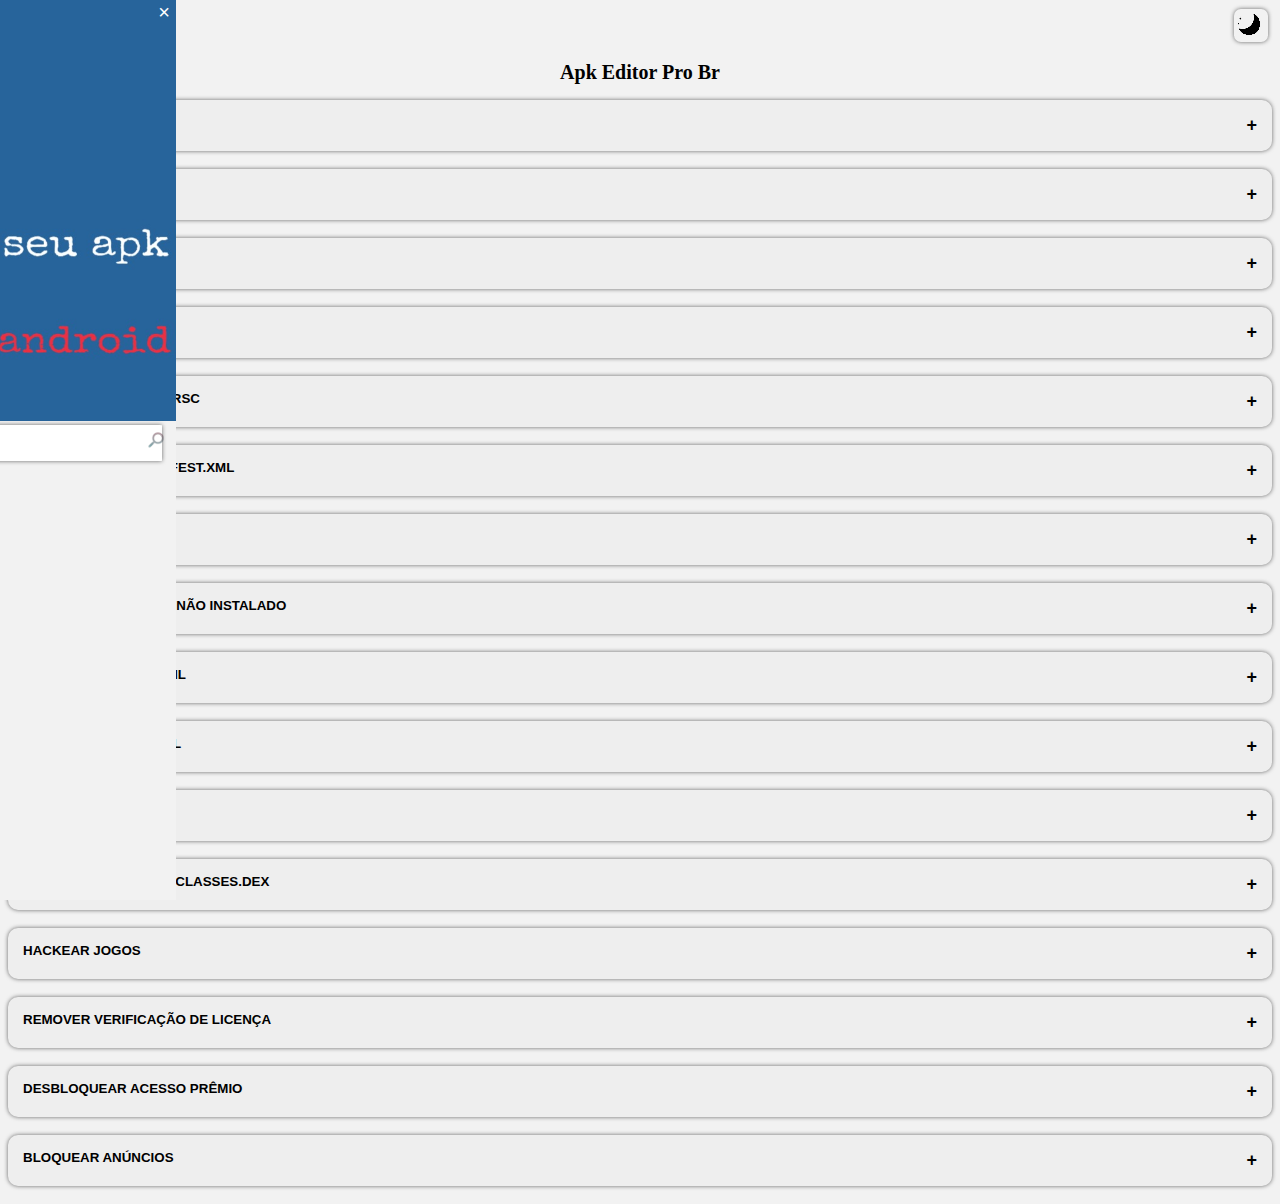
<file: index.html>
<!DOCTYPE html>
<html>
<head>
<meta http-equiv="Content-Type" content="text/html; charset=utf-8">
<meta name="viewport" content="width=device-width, initial-scale=1.0, maximum-scale=1.0, user-scalable=no">
</head>
<body>

    <!-- Meu css -->
    <link rel="stylesheet" href="estilo.css">
</head>
    <header>
        <nav>
            <div>
                <button id="open-drawer">&equiv;</button>
                <i class="theme-icon" onclick="toggleTheme()"></i>
                <div class="dropdown">
                    <button class="dropbtn" onclick="toggleDropdown()"></button>
                    <div id="dropdownContent" class="dropdown-content">
                        <a class="fonte" onclick="changeFontSize(6)">6</a>
                        <a class="fonte" onclick="changeFontSize(7)">7</a>
                        <a class="fonte" onclick="changeFontSize(8)">8</a>
                        <a class="fonte" onclick="changeFontSize(9)">9</a>
                        <a class="fonte" onclick="changeFontSize(10)">10</a>
                        <a class="fonte" onclick="changeFontSize(11)">11</a>
                        <a class="fonte" onclick="changeFontSize(12)">12</a>
                        <a class="fonte" onclick="changeFontSize(13)">13</a>
                        <a class="fonte" onclick="changeFontSize(14)">14</a>
                        <a class="fonte" onclick="changeFontSize(15)">15</a>
                        <a class="fonte" onclick="changeFontSize(16)">16</a>
                        <a class="fonte" onclick="changeFontSize(17)">17</a>
                        <a class="fonte" onclick="changeFontSize(18)">18</a>
                        <a class="fonte" onclick="changeFontSize(19)">19</a>
                        <a class="fonte" onclick="changeFontSize(20)">20</a>
                    </div>
                </div>
            </div>
        </nav>
      </header>
    
    <div id="drawer" class="closed">
    	<div class="fundo">
    	<img src="logo.jpg"></img>
        <button class="btnSair" id="close-drawer">×</button>
        
        </div>
        <div class="search-bar">
  <input type="text" class="search-input" id="searchInput" placeholder="Digite para localizar" value="const">
  <span class="search-icon" onclick="searchItems()"></span>
  </div>
<br>
</br>

<ul id="itemsList">
<ol>
<li class="lista" style="display: none;">
<a href="optcode.html#goto">goto</a>
</li>
<li class="lista" style="display: none;">
<a href="optcode.html#return-void">return-void</a>
</li>
<li class="lista" style="display: none;">
<a href="optcode.html#nop">nop</a>
</li>
<li class="lista" style="display: none;">
<a href="optcode.html#const/4">const/4</a>
</li>
<li class="lista" style="display: none;">
<a href="optcode.html#move-result">move-result</a>
</li>
<li class="lista" style="display: none;">
<a href="optcode.html#move-result-wide">move-result-wide</a>
</li>
<li class="lista" style="display: none;">
<a href="optcode.html#move-result-object">move-result-object</a>
</li>
<li class="lista" style="display: none;">
<a href="optcode.html#move-exception">move-exception</a>
</li>
<li class="lista" style="display: none;">
<a href="optcode.html#return">return</a>
</li>
<li class="lista" style="display: none;">
<a href="optcode.html#return-wide">return-wide</a>
</li>
<li class="lista" style="display: none;">
<a href="optcode.html#return-object">return-object</a>
</li>
<li class="lista" style="display: none;">
<a href="optcode.html#monitor-enter">monitor-enter</a>
</li>
<li class="lista" style="display: none;">
<a href="optcode.html#monitor-exit">monitor-exit</a>
</li>
<li class="lista" style="display: none;">
<a href="optcode.html#throw">throw</a>
</li>
<li class="lista" style="display: none;">
<a href="optcode.html#move">move</a>
</li>
<li class="lista" style="display: none;">
<a href="optcode.html#move-wide">move-wide</a>
</li>
<li class="lista" style="display: none;">
<a href="optcode.html#move-object">move-object</a>
</li>
<li class="lista" style="display: none;">
<a href="optcode.html#array-length">array-length</a>
</li>
<li class="lista" style="display: none;">
<a href="optcode.html#neg-int">neg-int</a>
</li>
<li class="lista" style="display: none;">
<a href="optcode.html#not-int">not-int</a>
</li>
<li class="lista" style="display: none;">
<a href="optcode.html#neg-long">neg-long</a>
</li>
<li class="lista" style="display: none;">
<a href="optcode.html#not-long">not-long</a>
</li>
<li class="lista" style="display: none;">
<a href="optcode.html#neg-float">neg-float</a>
</li>
<li class="lista" style="display: none;">
<a href="optcode.html#neg-double">neg-double</a>
</li>
<li class="lista" style="display: none;">
<a href="optcode.html#int-to-long">int-to-long</a>
</li>
<li class="lista" style="display: none;">
<a href="optcode.html#int-to-float">int-to-float</a>
</li>
<li class="lista" style="display: none;">
<a href="optcode.html#int-to-double">int-to-double</a>
</li>
<li class="lista" style="display: none;">
<a href="optcode.html#long-to-int">long-to-int</a>
</li>
<li class="lista" style="display: none;">
<a href="optcode.html#long-to-float">long-to-float</a>
</li>
<li class="lista" style="display: none;">
<a href="optcode.html#long-to-double">long-to-double</a>
</li>
<li class="lista" style="display: none;">
<a href="optcode.html#float-to-int">float-to-int</a>
</li>
<li class="lista" style="display: none;">
<a href="optcode.html#float-to-long">float-to-long</a>
</li>
<li class="lista" style="display: none;">
<a href="optcode.html#float-to-double">float-to-double</a>
</li>
<li class="lista" style="display: none;">
<a href="optcode.html#double-to-int">double-to-int</a>
</li>
<li class="lista" style="display: none;">
<a href="optcode.html#double-to-long">double-to-long</a>
</li>
<li class="lista" style="display: none;">
<a href="optcode.html#double-to-float">double-to-float</a>
</li>
<li class="lista" style="display: none;">
<a href="optcode.html#int-to-byte">int-to-byte</a>
</li>
<li class="lista" style="display: none;">
<a href="optcode.html#int-to-char">int-to-char</a>
</li>
<li class="lista" style="display: none;">
<a href="optcode.html#int-to-short">int-to-short</a>
</li>
<li class="lista" style="display: none;">
<a href="optcode.html#add-int/2addr">add-int/2addr</a>
</li>
<li class="lista" style="display: none;">
<a href="optcode.html#sub-int/2addr">sub-int/2addr</a>
</li>
<li class="lista" style="display: none;">
<a href="optcode.html#mul-int/2addr">mul-int/2addr</a>
</li>
<li class="lista" style="display: none;">
<a href="optcode.html#div-int/2addr">div-int/2addr</a>
</li>
<li class="lista" style="display: none;">
<a href="optcode.html#rem-int/2addr">rem-int/2addr</a>
</li>
<li class="lista" style="display: none;">
<a href="optcode.html#and-int/2addr">and-int/2addr</a>
</li>
<li class="lista" style="display: none;">
<a href="optcode.html#or-int/2addr">or-int/2addr</a>
</li>
<li class="lista" style="display: none;">
<a href="optcode.html#xor-int/2addr">xor-int/2addr</a>
</li>
<li class="lista" style="display: none;">
<a href="optcode.html#shl-int/2addr">shl-int/2addr</a>
</li>
<li class="lista" style="display: none;">
<a href="optcode.html#shr-int/2addr">shr-int/2addr</a>
</li>
<li class="lista" style="display: none;">
<a href="optcode.html#ushr-int/2addr">ushr-int/2addr</a>
</li>
<li class="lista" style="display: none;">
<a href="optcode.html#add-long/2addr">add-long/2addr</a>
</li>
<li class="lista" style="display: none;">
<a href="optcode.html#sub-long/2addr">sub-long/2addr</a>
</li>
<li class="lista" style="display: none;">
<a href="optcode.html#mul-long/2addr">mul-long/2addr</a>
</li>
<li class="lista" style="display: none;">
<a href="optcode.html#div-long/2addr">div-long/2addr</a>
</li>
<li class="lista" style="display: none;">
<a href="optcode.html#rem-long/2addr">rem-long/2addr</a>
</li>
<li class="lista" style="display: none;">
<a href="optcode.html#and-long/2addr">and-long/2addr</a>
</li>
<li class="lista" style="display: none;">
<a href="optcode.html#or-long/2addr">or-long/2addr</a>
</li>
<li class="lista" style="display: none;">
<a href="optcode.html#xor-long/2addr">xor-long/2addr</a>
</li>
<li class="lista" style="display: none;">
<a href="optcode.html#shl-long/2addr">shl-long/2addr</a>
</li>
<li class="lista" style="display: none;">
<a href="optcode.html#shr-long/2addr">shr-long/2addr</a>
</li>
<li class="lista" style="display: none;">
<a href="optcode.html#ushr-long/2addr">ushr-long/2addr</a>
</li>
<li class="lista" style="display: none;">
<a href="optcode.html#add-float/2addr">add-float/2addr</a>
</li>
<li class="lista" style="display: none;">
<a href="optcode.html#sub-float/2addr">sub-float/2addr</a>
</li>
<li class="lista" style="display: none;">
<a href="optcode.html#mul-float/2addr">mul-float/2addr</a>
</li>
<li class="lista" style="display: none;">
<a href="optcode.html#div-float/2addr">div-float/2addr</a>
</li>
<li class="lista" style="display: none;">
<a href="optcode.html#rem-float/2addr">rem-float/2addr</a>
</li>
<li class="lista" style="display: none;">
<a href="optcode.html#add-double/2addr">add-double/2addr</a>
</li>
<li class="lista" style="display: none;">
<a href="optcode.html#sub-double/2addr">sub-double/2addr</a>
</li>
<li class="lista" style="display: none;">
<a href="optcode.html#mul-double/2addr">mul-double/2addr</a>
</li>
<li class="lista" style="display: none;">
<a href="optcode.html#div-double/2addr">div-double/2addr</a>
</li>
<li class="lista" style="display: none;">
<a href="optcode.html#rem-double/2addr">rem-double/2addr</a>
</li>
<li class="lista" style="display: none;">
<a href="optcode.html#goto/16">goto/16</a>
</li>
<li class="lista" style="display: none;">
<a href="optcode.html#sget">sget</a>
</li>
<li class="lista" style="display: none;">
<a href="optcode.html#sget-wide">sget-wide</a>
</li>
<li class="lista" style="display: none;">
<a href="optcode.html#sget-object">sget-object</a>
</li>
<li class="lista" style="display: none;">
<a href="optcode.html#sget-boolean">sget-boolean</a>
</li>
<li class="lista" style="display: none;">
<a href="optcode.html#sget-byte">sget-byte</a>
</li>
<li class="lista" style="display: none;">
<a href="optcode.html#sget-char">sget-char</a>
</li>
<li class="lista" style="display: none;">
<a href="optcode.html#sget-short">sget-short</a>
</li>
<li class="lista" style="display: none;">
<a href="optcode.html#sput">sput</a>
</li>
<li class="lista" style="display: none;">
<a href="optcode.html#sput-wide">sput-wide</a>
</li>
<li class="lista" style="display: none;">
<a href="optcode.html#sput-object">sput-object</a>
</li>
<li class="lista" style="display: none;">
<a href="optcode.html#sput-boolean">sput-boolean</a>
</li>
<li class="lista" style="display: none;">
<a href="optcode.html#sput-byte">sput-byte</a>
</li>
<li class="lista" style="display: none;">
<a href="optcode.html#sput-char">sput-char</a>
</li>
<li class="lista" style="display: none;">
<a href="optcode.html#sput-short">sput-short</a>
</li>
<li class="lista" style="display: none;">
<a href="optcode.html#const-string">const-string</a>
</li>
<li class="lista" style="display: none;">
<a href="optcode.html#check-cast">check-cast</a>
</li>
<li class="lista" style="display: none;">
<a href="optcode.html#new-instance">new-instance</a>
</li>
<li class="lista" style="display: none;">
<a href="optcode.html#const-class">const-class</a>
</li>
<li class="lista" style="display: none;">
<a href="optcode.html#const/high16">const/high16</a>
</li>
<li class="lista" style="display: none;">
<a href="optcode.html#const-wide/high16">const-wide/high16</a>
</li>
<li class="lista" style="display: none;">
<a href="optcode.html#const/16">const/16</a>
</li>
<li class="lista" style="display: none;">
<a href="optcode.html#const-wide/16">const-wide/16</a>
</li>
<li class="lista" style="display: none;">
<a href="optcode.html#if-eqz">if-eqz</a>
</li>
<li class="lista" style="display: none;">
<a href="optcode.html#if-nez">if-nez</a>
</li>
<li class="lista" style="display: none;">
<a href="optcode.html#if-ltz">if-ltz</a>
</li>
<li class="lista" style="display: none;">
<a href="optcode.html#if-gez">if-gez</a>
</li>
<li class="lista" style="display: none;">
<a href="optcode.html#if-gtz">if-gtz</a>
</li>
<li class="lista" style="display: none;">
<a href="optcode.html#if-lez">if-lez</a>
</li>
<li class="lista" style="display: none;">
<a href="optcode.html#add-int/lit8">add-int/lit8</a>
</li>
<li class="lista" style="display: none;">
<a href="optcode.html#rsub-int/lit8">rsub-int/lit8</a>
</li>
<li class="lista" style="display: none;">
<a href="optcode.html#mul-int/lit8">mul-int/lit8</a>
</li>
<li class="lista" style="display: none;">
<a href="optcode.html#div-int/lit8">div-int/lit8</a>
</li>
<li class="lista" style="display: none;">
<a href="optcode.html#rem-int/lit8">rem-int/lit8</a>
</li>
<li class="lista" style="display: none;">
<a href="optcode.html#and-int/lit8">and-int/lit8</a>
</li>
<li class="lista" style="display: none;">
<a href="optcode.html#or-int/lit8">or-int/lit8</a>
</li>
<li class="lista" style="display: none;">
<a href="optcode.html#xor-int/lit8">xor-int/lit8</a>
</li>
<li class="lista" style="display: none;">
<a href="optcode.html#shl-int/lit8">shl-int/lit8</a>
</li>
<li class="lista" style="display: none;">
<a href="optcode.html#shr-int/lit8">shr-int/lit8</a>
</li>
<li class="lista" style="display: none;">
<a href="optcode.html#ushr-int/lit8">ushr-int/lit8</a>
</li>
<li class="lista" style="display: none;">
<a href="optcode.html#iget">iget</a>
</li>
<li class="lista" style="display: none;">
<a href="optcode.html#iget-wide">iget-wide</a>
</li>
<li class="lista" style="display: none;">
<a href="optcode.html#iget-object">iget-object</a>
</li>
<li class="lista" style="display: none;">
<a href="optcode.html#iget-boolean">iget-boolean</a>
</li>
<li class="lista" style="display: none;">
<a href="optcode.html#iget-byte">iget-byte</a>
</li>
<li class="lista" style="display: none;">
<a href="optcode.html#iget-char">iget-char</a>
</li>
<li class="lista" style="display: none;">
<a href="optcode.html#iget-short">iget-short</a>
</li>
<li class="lista" style="display: none;">
<a href="optcode.html#iput">iput</a>
</li>
<li class="lista" style="display: none;">
<a href="optcode.html#iput-wide">iput-wide</a>
</li>
<li class="lista" style="display: none;">
<a href="optcode.html#iput-object">iput-object</a>
</li>
<li class="lista" style="display: none;">
<a href="optcode.html#iput-boolean">iput-boolean</a>
</li>
<li class="lista" style="display: none;">
<a href="optcode.html#iput-byte">iput-byte</a>
</li>
<li class="lista" style="display: none;">
<a href="optcode.html#iput-char">iput-char</a>
</li>
<li class="lista" style="display: none;">
<a href="optcode.html#iput-short">iput-short</a>
</li>
<li class="lista" style="display: none;">
<a href="optcode.html#instance-of">instance-of</a>
</li>
<li class="lista" style="display: none;">
<a href="optcode.html#new-array">new-array</a>
</li>
<li class="lista" style="display: none;">
<a href="optcode.html#iget-quick">iget-quick</a>
</li>
<li class="lista" style="display: none;">
<a href="optcode.html#iget-wide-quick">iget-wide-quick</a>
</li>
<li class="lista" style="display: none;">
<a href="optcode.html#iget-object-quick">iget-object-quick</a>
</li>
<li class="lista" style="display: none;">
<a href="optcode.html#iput-quick">iput-quick</a>
</li>
<li class="lista" style="display: none;">
<a href="optcode.html#iput-wide-quick">iput-wide-quick</a>
</li>
<li class="lista" style="display: none;">
<a href="optcode.html#iput-object-quick">iput-object-quick</a>
</li>
<li class="lista" style="display: none;">
<a href="optcode.html#rsub-int">rsub-int</a>
</li>
<li class="lista" style="display: none;">
<a href="optcode.html#add-int/lit16">add-int/lit16</a>
</li>
<li class="lista" style="display: none;">
<a href="optcode.html#mul-int/lit16">mul-int/lit16</a>
</li>
<li class="lista" style="display: none;">
<a href="optcode.html#div-int/lit16">div-int/lit16</a>
</li>
<li class="lista" style="display: none;">
<a href="optcode.html#rem-int/lit16">rem-int/lit16</a>
</li>
<li class="lista" style="display: none;">
<a href="optcode.html#and-int/lit16">and-int/lit16</a>
</li>
<li class="lista" style="display: none;">
<a href="optcode.html#or-int/lit16">or-int/lit16</a>
</li>
<li class="lista" style="display: none;">
<a href="optcode.html#xor-int/lit16">xor-int/lit16</a>
</li>
<li class="lista" style="display: none;">
<a href="optcode.html#if-eq">if-eq</a>
</li>
<li class="lista" style="display: none;">
<a href="optcode.html#if-ne">if-ne</a>
</li>
<li class="lista" style="display: none;">
<a href="optcode.html#if-lt">if-lt</a>
</li>
<li class="lista" style="display: none;">
<a href="optcode.html#if-ge">if-ge</a>
</li>
<li class="lista" style="display: none;">
<a href="optcode.html#if-gt">if-gt</a>
</li>
<li class="lista" style="display: none;">
<a href="optcode.html#if-le">if-le</a>
</li>
<li class="lista" style="display: none;">
<a href="optcode.html#move/from16">move/from16</a>
</li>
<li class="lista" style="display: none;">
<a href="optcode.html#move-wide/from16">move-wide/from16</a>
</li>
<li class="lista" style="display: none;">
<a href="optcode.html#move-object/from16">move-object/from16</a>
</li>
<li class="lista" style="display: none;">
<a href="optcode.html#cmpl-float">cmpl-float</a>
</li>
<li class="lista" style="display: none;">
<a href="optcode.html#cmpg-float">cmpg-float</a>
</li>
<li class="lista" style="display: none;">
<a href="optcode.html#cmpl-double">cmpl-double</a>
</li>
<li class="lista" style="display: none;">
<a href="optcode.html#cmpg-double">cmpg-double</a>
</li>
<li class="lista" style="display: none;">
<a href="optcode.html#cmp-long">cmp-long</a>
</li>
<li class="lista" style="display: none;">
<a href="optcode.html#aget">aget</a>
</li>
<li class="lista" style="display: none;">
<a href="optcode.html#aget-wide">aget-wide</a>
</li>
<li class="lista" style="display: none;">
<a href="optcode.html#aget-object">aget-object</a>
</li>
<li class="lista" style="display: none;">
<a href="optcode.html#aget-boolean">aget-boolean</a>
</li>
<li class="lista" style="display: none;">
<a href="optcode.html#aget-byte">aget-byte</a>
</li>
<li class="lista" style="display: none;">
<a href="optcode.html#aget-char">aget-char</a>
</li>
<li class="lista" style="display: none;">
<a href="optcode.html#aget-short">aget-short</a>
</li>
<li class="lista" style="display: none;">
<a href="optcode.html#aput">aput</a>
</li>
<li class="lista" style="display: none;">
<a href="optcode.html#aput-wide">aput-wide</a>
</li>
<li class="lista" style="display: none;">
<a href="optcode.html#aput-object">aput-object</a>
</li>
<li class="lista" style="display: none;">
<a href="optcode.html#aput-boolean">aput-boolean</a>
</li>
<li class="lista" style="display: none;">
<a href="optcode.html#aput-byte">aput-byte</a>
</li>
<li class="lista" style="display: none;">
<a href="optcode.html#aput-char">aput-char</a>
</li>
<li class="lista" style="display: none;">
<a href="optcode.html#aput-short">aput-short</a>
</li>
<li class="lista" style="display: none;">
<a href="optcode.html#add-int">add-int</a>
</li>
<li class="lista" style="display: none;">
<a href="optcode.html#sub-int">sub-int</a>
</li>
<li class="lista" style="display: none;">
<a href="optcode.html#mul-int">mul-int</a>
</li>
<li class="lista" style="display: none;">
<a href="optcode.html#div-int">div-int</a>
</li>
<li class="lista" style="display: none;">
<a href="optcode.html#rem-int">rem-int</a>
</li>
<li class="lista" style="display: none;">
<a href="optcode.html#and-int">and-int</a>
</li>
<li class="lista" style="display: none;">
<a href="optcode.html#or-int">or-int</a>
</li>
<li class="lista" style="display: none;">
<a href="optcode.html#xor-int">xor-int</a>
</li>
<li class="lista" style="display: none;">
<a href="optcode.html#shl-int">shl-int</a>
</li>
<li class="lista" style="display: none;">
<a href="optcode.html#shr-int">shr-int</a>
</li>
<li class="lista" style="display: none;">
<a href="optcode.html#ushr-int">ushr-int</a>
</li>
<li class="lista" style="display: none;">
<a href="optcode.html#add-long">add-long</a>
</li>
<li class="lista" style="display: none;">
<a href="optcode.html#sub-long">sub-long</a>
</li>
<li class="lista" style="display: none;">
<a href="optcode.html#mul-long">mul-long</a>
</li>
<li class="lista" style="display: none;">
<a href="optcode.html#div-long">div-long</a>
</li>
<li class="lista" style="display: none;">
<a href="optcode.html#rem-long">rem-long</a>
</li>
<li class="lista" style="display: none;">
<a href="optcode.html#and-long">and-long</a>
</li>
<li class="lista" style="display: none;">
<a href="optcode.html#or-long">or-long</a>
</li>
<li class="lista" style="display: none;">
<a href="optcode.html#xor-long">xor-long</a>
</li>
<li class="lista" style="display: none;">
<a href="optcode.html#shl-long">shl-long</a>
</li>
<li class="lista" style="display: none;">
<a href="optcode.html#shr-long">shr-long</a>
</li>
<li class="lista" style="display: none;">
<a href="optcode.html#ushr-long">ushr-long</a>
</li>
<li class="lista" style="display: none;">
<a href="optcode.html#add-float">add-float</a>
</li>
<li class="lista" style="display: none;">
<a href="optcode.html#sub-float">sub-float</a>
</li>
<li class="lista" style="display: none;">
<a href="optcode.html#mul-float">mul-float</a>
</li>
<li class="lista" style="display: none;">
<a href="optcode.html#div-float">div-float</a>
</li>
<li class="lista" style="display: none;">
<a href="optcode.html#rem-float">rem-float</a>
</li>
<li class="lista" style="display: none;">
<a href="optcode.html#add-double">add-double</a>
</li>
<li class="lista" style="display: none;">
<a href="optcode.html#sub-double">sub-double</a>
</li>
<li class="lista" style="display: none;">
<a href="optcode.html#mul-double">mul-double</a>
</li>
<li class="lista" style="display: none;">
<a href="optcode.html#div-double">div-double</a>
</li>
<li class="lista" style="display: none;">
<a href="optcode.html#rem-double">rem-double</a>
</li>
<li class="lista" style="display: none;">
<a href="optcode.html#goto/32">goto/32</a>
</li>
<li class="lista" style="display: none;">
<a href="optcode.html#const-string/jumbo">const-string/jumbo</a>
</li>
<li class="lista" style="display: none;">
<a href="optcode.html#const">const</a>
</li>
<li class="lista" style="display: none;">
<a href="optcode.html#const-wide/32">const-wide/32</a>
</li>
<li class="lista" style="display: none;">
<a href="optcode.html#fill-array-data">fill-array-data</a>
</li>
<li class="lista" style="display: none;">
<a href="optcode.html#packed-switch">packed-switch</a>
</li>
<li class="lista" style="display: none;">
<a href="optcode.html#sparse-switch">sparse-switch</a>
</li>
<li class="lista" style="display: none;">
<a href="optcode.html#move/16">move/16</a>
</li>
<li class="lista" style="display: none;">
<a href="optcode.html#move-wide/16">move-wide/16</a>
</li>
<li class="lista" style="display: none;">
<a href="optcode.html#move-object/16">move-object/16</a>
</li>
<li class="lista" style="display: none;">
<a href="optcode.html#invoke-virtual">invoke-virtual</a>
</li>
<li class="lista" style="display: none;">
<a href="optcode.html#invoke-super">invoke-super</a>
</li>
<li class="lista" style="display: none;">
<a href="optcode.html#invoke-direct">invoke-direct</a>
</li>
<li class="lista" style="display: none;">
<a href="optcode.html#invoke-static">invoke-static</a>
</li>
<li class="lista" style="display: none;">
<a href="optcode.html#invoke-interface">invoke-interface</a>
</li>
<li class="lista" style="display: none;">
<a href="optcode.html#filled-new-array">filled-new-array</a>
</li>
<li class="lista" style="display: none;">
<a href="optcode.html#invoke-direct-empty">invoke-direct-empty</a>
</li>
<li class="lista" style="display: none;">
<a href="optcode.html#execute-inline">execute-inline</a>
</li>
<li class="lista" style="display: none;">
<a href="optcode.html#invoke-virtual-quick">invoke-virtual-quick</a>
</li>
<li class="lista" style="display: none;">
<a href="optcode.html#invoke-super-quick">invoke-super-quick</a>
</li>
<li class="lista" style="display: none;">
<a href="optcode.html#invoke-virtual/range">invoke-virtual/range</a>
</li>
<li class="lista" style="display: none;">
<a href="optcode.html#invoke-super/range">invoke-super/range</a>
</li>
<li class="lista" style="display: none;">
<a href="optcode.html#invoke-direct/range">invoke-direct/range</a>
</li>
<li class="lista" style="display: none;">
<a href="optcode.html#invoke-static/range">invoke-static/range</a>
</li>
<li class="lista" style="display: none;">
<a href="optcode.html#invoke-interface/range">invoke-interface/range</a>
</li>
<li class="lista" style="display: none;">
<a href="optcode.html#filled-new-array/range">filled-new-array/range</a>
</li>
<li class="lista" style="display: none;">
<a href="optcode.html#invoke-virtual-quick/range">invoke-virtual-quick/range</a>
</li>
<li class="lista" style="display: none;">
<a href="optcode.html#invoke-super-quick/range">invoke-super-quick/range</a>
</li>
<li class="lista" style="display: none;">
<a href="optcode.html#const-wide">const-wide</a>
</li>
</ol>
</br>

<ol>
<li class="lista" style="display: none;">
<a href="diretivos.html#.class">.class</a>
</li>
<li class="lista" style="display: none;">
<a href="diretivos.html#.super">.super</a>
</li>
<li class="lista" style="display: none;">
<a href="diretivos.html#.implements">.implements</a>
</li>
<li class="lista" style="display: none;">
<a href="diretivos.html#.field">.field</a>
</li>
<li class="lista" style="display: none;">
<a href="diretivos.html#.subannotation">.subannotation</a>
</li>
<li class="lista" style="display: none;">
<a href="diretivos.html#.annotation">.annotation</a>
</li>
<li class="lista" style="display: none;">
<a href="diretivos.html#.enum">.enum</a>
</li>
<li class="lista" style="display: none;">
<a href="diretivos.html#.method">.method</a>
</li>
<li class="lista" style="display: none;">
<a href="diretivos.html#.registers">.registers</a>
</li>
<li class="lista" style="display: none;">
<a href="diretivos.html#.locals">.locals</a>
</li>
<li class="lista" style="display: none;">
<a href="diretivos.html#.array-data">.array-data</a>
</li>
<li class="lista" style="display: none;">
<a href="diretivos.html#.packed-switch">.packed-switch</a>
</li>
<li class="lista" style="display: none;">
<a href="diretivos.html#.sparse-switch">.sparse-switch</a>
</li>
<li class="lista" style="display: none;">
<a href="diretivos.html#.catch">.catch</a>
</li>
<li class="lista" style="display: none;">
<a href="diretivos.html#.catchall">.catchall</a>
</li>
<li class="lista" style="display: none;">
<a href="diretivos.html#.parameter">.parameter</a>
</li>
<li class="lista" style="display: none;">
<a href="diretivos.html#.prologue">.prologue</a>
</li>
<li class="lista" style="display: none;">
<a href="diretivos.html#.epilogue">.epilogue</a>
</li>
<li class="lista" style="display: none;">
<a href="diretivos.html#.source">.source</a>
</li>
<li class="lista" style="display: none;">
<a href="diretivos.html#.end">.end</a>
</li>
<li class="lista" style="display: none;">
<a href="diretivos.html#.restart">.restart</a>
</li>
</ol>
</ul>
</div>
    <br>
    </br>
    <h2>Apk Editor Pro Br</h2>
    
   <button class="accordion">PATCH</button>
<div class="panel">
  <p>Um patch é um arquivo de correção projetado para corrigir problemas existentes ou adicionar novos recursos em aplicativos ou jogos. Geralmente, um patch é um arquivo de tamanho pequeno que substitui ou adiciona arquivos específicos em aplicativos ou jogos. Os patches são usados para resolver problemas, corrigir erros ou melhorar o desempenho de aplicativos ou jogos.<br>
</br>

Aqui estão alguns que já existem:<br>
</br>

<b translate="no">patch_app_rename.zip</b>
</br>
&#8627;Este patch renomeia o nome original do aplicativo.</br>
</br>

<b translate="no">patch_bypass_sigcheck.zip</b>
</br>
&#8627;Este patch remove a verificação de licença.<br>
</br>

<b translate="no">patch_data_editor.zip</b>
</br>
&#8627;Este patch cria um clone do aplicativo para capturar preferências, possibilitando a edição do banco de dados do aplicativo, mas não dá acesso total ao db do aplicativo.<br>
</br>

<b translate="no">patch_launcher_toast.zip</b>
</br>
&#8627;Este patch adicione um diálogo simples de alerta que podemos usar para exibir nosso nome ao abrir o aplicativo.<br>
</br>

<b translate="no">patch_mem_editor</b>
</br>
&#8627;Este patch é tipo o software <i translate="no">game guardian</i>, ele captura os valores existentes na aplicação buscando e alterando valores, mas infelizmente este patch apresenta vários problemas pois não funciona corretamente por isso não é recomendado o seu uso.<br>
</br>

<b translate="no">patch_my_font.zip</b>
</br>
&#8627;Este patch nos possibilita modificar a fonte de aplicativos.</b>
<br>
</br>
	
<b translate="no">patch_new_entrance.zip</b>
</br>
&#8627;Este patch pode ser usado para criar uma nova instância para alocar espaço na memória para armazenar um novo objeto ou estrutura de dados. Pode ser usado para criar uma nova instância de uma classe.<br>
</br>

<b translate="no">patch_script_example.zip</b>
</br>
&#8627;Este patch é um exemplo de "informações de depuração" é basicamente um exemplo.<br>
</br>
</p>
</div>
<br>
</br>

<button class="accordion">SOBRE DIRETIVO</button>
<div class="panel">
  <p>&#8883; Os diretivos servem para controlar e guiar o fluxo de execução de um programa em linguagem de programação interpretada. Eles são instruções escritas em um formato compacto e de baixo nível, que são executadas por uma máquina virtual específica para cada linguagem.<br>
</br>

&#8883; Esses diretivos podem incluir operações matemáticas, chamadas de funções, atribuições de valores a variáveis, estruturas de controle de fluxo (como condicionais e laços de repetição), manipulação de cadeias de caracteres e acesso a recursos de entrada/saída do sistema.<br>
</br>

&#8883; Ao serem executados pela máquina virtual, os diretivos são convertidos em instruções de mais baixo nível que são entendidas pelo processador do computador, permitindo a execução do programa de forma eficiente e portátil, independentemente do sistema operacional ou hardware utilizado.<br>
</br>

&#8883; Em resumo, os diretivos são uma representação intermediária do código fonte original do programa e são usados para executar as instruções escritas pelo programador em uma linguagem de alto nível.<br>
</br>
</p>
</div>
<br>
</br>

<button class="accordion">SOBRE LIB.SO</button>
<div class="panel">
  <p>O arquivo <u translate="no">lib.so</u> é um exemplo do arquivo de biblioteca compartilhado no sistema operacional Linux. "<u translate="no">lib.so</u>" é a extensão do arquivo para bibliotecas compartilhadas no formato ELF (Executable and Linkable Format). Essas bibliotecas são compiladas e podem ser carregadas dinamicamente durante a execução de um programa.<br>
</br>

As bibliotecas compartilhadas contêm funções e recursos que podem ser utilizados por vários programas, proporcionando uma abordagem modular e eficiente para o desenvolvimento de software. Isso permite que diferentes programas usem as mesmas funções em comum, economizando espaço em disco e memória.<br>
</br>

As bibliotecas compartilhadas geralmente são distribuídas em pacotes específicos do sistema operacional e são carregadas automaticamente quando necessário. Elas podem conter componentes como bibliotecas de código aberto, drivers de dispositivo, utilitários de sistema e recursos específicos do sistema operacional.<br>
</br>

É possível editar usando "manipulação de dados" caso tenha interesse clique <a href="https://brunomartins8.github.io/HexEditor">aqui</a>.


</p>
</div>
<br>
</br>

<button class="accordion">SOBRE CLASSES.DEX</button>
<div class="panel">
  <p>O arquivo classes.dex por exemplo é um arquivo compilado em bytecode do android, que contém as classes e métodos de um aplicativo android. O arquivo dex é gerado a partir do arquivo de extensão <i translate="no">.java</i> durante o processo de compilação do aplicativo.<br>
</br>
</p>
</div>
<br>
</br>

<button class="accordion">SOBRE RESOURCES.ARSC</button>
<div class="panel">
  <p>O arquivo resources.arsc é um arquivo binário que é usado no android para armazenar recursos compilados de um aplicativo. Ele contém recursos como strings, layouts, ícones, estilos, cores, dimensões e outros elementos gráficos e de interface do usuário que são usados no aplicativo android.<br>
</br>
</p>
</div>
<br>
</br>

<button class="accordion">SOBRE ANDROIDMANIFEST.XML</button>
<div class="panel">
  <p>O arquivo <i translate="no">AndroidManifest.xml</i>  contém informações importantes sobre o aplicativo, como a versão do aplicativo, nome do pacote, permissões necessárias para que o aplicativo funcione corretamente, componentes do aplicativo (como atividades, serviços, receptores de transmissão) e outras configurações necessárias para a execução do aplicativo no dispositivo android.<br>
</br>
</p>
</div>
<br>
</br>

<button class="accordion">CORRIGIR ERROS</button>
<div class="panel">
  <p>Ás vezes recebemos notificações de erros como a mostrada abaixo, mas podemos consertar imediatamente!<br>
</br>

<u translate="no">/data/user/0/com.gmail.heagoo.apkeditor.pro/files/decoded/res/values/public.xml:9: error: Public symbol array/pref_tabsize_values declared here is not defined.</u>
<br>
</br>

Alguns erros podem ser corrigidos com apenas uma edição!<br>
</br>

<b>Método 1:</b>
<br>
</br>

Clique em “Selecionar no aplicativo” e “Decodificar arquivos parciais”.<br>
</br>

Após realizar sua modificação, clique em “Salvar” no canto superior direito.<br>
</br>

<b>Método 2:</b>
<br>
</br>

Siga este caminho: <u translate="no">res/values/arrays.xml</u>
<br>
</br>
Abra o arquivo arrays.xml e substitua <u translate="no">&lt;style name=</u> por <u translate="no">&lt;array type="style</u>" name=" ou <u translate="no">&lt;array id="style</u>" name=" e depois clique em “Salvar” no canto superior direito.<br>
</br>

<b>Método 3:</b>
<br>
</br>

Abra o arquivo <u translate="no">AndroidManifest.xml</u>, substitua <u translate="no">isSplitRequired</u> por <u translate="no">isStatic</u> e depois clique em “Salvar” no canto superior direito.<br>
</br>

<b>Método 4:</b>
<br>
</br>

Abra o arquivo <u translate="no">AndroidManifest.xml</u> substitua <u translate="no">requestLegacyExternalStorage="true</u>" por <u translate="no">installLocation="preferExternal</u>" e depois clique em “Salvar” no canto superior direito.<br>
</br>
</p>
</div>
<br>
</br>

<button class="accordion">CORRIGIR APLICATIVO NÃO INSTALADO</button>
<div class="panel">
  <p>Se o aplicativo se recusar a ser instalado durante a instalação, corrija-o seguindo alguns exemplos!<br>
</br>

<b>Método 1:</b>
<br>
</br>

1. Baixe o jogo ou aplicativo no site apkpure<br>
</br>

2. Após o download, renomeie a extensão <u translate="no">“xapk”</u> para <u translate="no">“zip”</u> ou <u translate="no">“apk”</u>
<br>
</br>

3. Abra o arquivo cujo nome mudou de extensão<br>
</br>

4. Encontre o arquivo da biblioteca normalmente o nome é "<u translate="no">arm64-v8a</u>" "<u translate="no">armeabi-v7a</u>" ou "<u translate="no">armeabi</u>" se a arquitetura for de 64 bits<br>
</br>

5. Utilizando o Apk Editor Pro, crie o diretório <u translate="no">“lib”</u> e dentro dele crie <u translate="no">“arm64-v8a”</u> <u translate="no">“armeabi-v7a</u> ou <u translate="no">“armeabi”</u> se for 64 bits<br>
</br>

6. No canto superior clique em salvar após concluir a modificação, clique em desinstalar e instalar e veja se funcionou<br>
</br>


<b>Método 2:</b>
<br>
</br>

1. Clique em "Edição Comum"<br>
</br>

2. Clique em "Local de instalação"<br>
</br>

3. Você pode escolher entre "Padrão (não especificado)" "Automático (tomador de decisão)" "Somente interno" "Preferências externas" e clique em Salvar<br>
</br>

<b>Método 3:</b>
<br>
</br>

1. Clique em "Edição Comum"<br>
</br>

2. E no campo de "Versão Mínima do SDK" Altere o valor exemplo 14 para 16 conforme desejado ou de acordo com a API do seu dispositivo em seguida clique em Salvar<br>
</br>
</p>
</div>
<br>
</br>

<button class="accordion">TRADUZIR STRINGS.XML</button>
<div class="panel">
  <p>Esse tipo de tradução é simples, mas é preciso ter cuidado, acompanhe!<br>
</br>

1. Encontre o arquivo no diretório de recursos seguindo este caminho: <u translate="no">res/values/</u> ou <u translate="no">res/values-ru/</u>
<br>
</br>

2. Extraia o arquivo <u translate="no">“strings.xml”</u> para seu armazenamento interno ou cartão SD!<br>
</br>

3. Abrindo o arquivo você encontrará as tags, uma que começa com "<u translate="no">&lt;string&gt;</u>" e outra que termina com "<u translate="no">&lt;/string&gt;</u>". Você pode começar a traduzir os textos que estão entre eles!<br>
</br>

4. Você deve ter cuidado com vetores de caracteres como esse "<u translate="no">%s</u>" você não pode separar "<u translate="no">%</u>" de "<u translate="no">s</u>" pois após a aplicação imprimir o texto se os vetores de caracteres não estiverem unidos corretamente a aplicação entrará em colapso!<br>
</br>

5. Após traduzir o arquivo, volte para a aplicação e no diretório de recursos crie o diretório para o idioma português utilizando o código "<u translate="no">-pt</u>" ou seja, "<u translate="no">valores-pt</u>"
<br>
</br>

Caso queira fazer uma tradução sem ser manual use este aplicativo: <a href="https://d.apkpure.com/b/XAPK/com.kproject.stringsxmltranslator?version=latest" translate="no">StringsXML Translator</a>
<br>
</br>
</p>
</div>
<br>
</br>

<button class="accordion">TRADUZIR ARRAYS.XML</button>
<div class="panel">
  <p>A tradução do arquivo arrays.xml é semelhante à do arquivo <u translate="no">strings.xml</u>
<br>
</br>

<b>Exemplo:</b>
<br>
</br>

1. Encontre o arquivo seguindo este caminho: <u translate="no">res/values/arrays.xml</u>
<br>
</br>

2. Extraia para seu armazenamento interno ou cartão SD<br>
</br>

3. Usando o <u translate="no">Apk Editor Pro</u> cria um diretório dentro do diretório de recursos usando o código "<u translate="no">-pt</u>" para o idioma português, é basicamente assim "<u translate="no">valores-pt</u>"
<br>
</br>

4. Adicione o arquivo <u translate="no">arrays.xml</u> que você extraiu ao diretório que você criou<br>
</br>

Atenção: Ao abrir o arquivo você pode substituir alguns textos, mas tome cuidado para não substituir atributos; tags ou código de idioma.<br>
</br>
</p>
</div>
<br>
</br>

<button class="accordion">TRADUZIR HTML</button>
<div class="panel">
  <p>Para traduzir arquivos html, você pode seguir os seguintes passos:<br>
</br>

1. Abra o arquivo <u translate="no">*.html</u> usando um editor de texto.<br>
</br>

2. Identifique o texto que deseja traduzir dentro das tags HTML, geralmente entre as tags <u translate="no">"&lt;p&gt;", "&lt;h1&gt;", "&lt;a&gt;" "&lt;b&gt;"</u>, etc. Certifique-se de não alterar diretamente o código html ou as tags, pois isso pode quebrar o layout ou a funcionalidade do site ou aplicação da web.<br>
</br>

3. Copie o texto que deseja traduzir e cole-o em uma ferramenta de tradução online ou um software de tradução, como <a href="https://translate.google.com" translate="no">Tradutor do Google</a>  ou <a href="https://www.deepl.com" translate="no">DeepL</a>.<br>
</br>

4. Traduza o texto para o idioma desejado.<br>
</br>

5. Copie o texto que foi traduzido e substitua o texto original no arquivo html, mantendo a mesma formatação e marcadores html.<br>
</br>

6. Salve o arquivo html.<br>
</br>

Lembre-se de que as traduções automáticas podem não ser perfeitas, então é sempre recomendável fazer uma revisão manual da tradução. Além disso, é importante trabalhar com cuidado para não alterar a sintaxe e a estrutura do código html.<br>
</br>

Para que não surjam problemas, deixarei alguns exemplos do que não pode ser traduzido.<br>
</br>

Não podemos traduzir atributos; entidades html; tags...etc, caso você não entendeu aqui está um exemplo:<br>
</br>

Não podemos traduzir atributos, como por exemplo a tag <u translate="no">"&lt;a&gt;"</u> contém um atributo <u translate="no">class="examplo"</u> e o id é "<u translate="no">examplo</u>", se for traduzido perderá contato com o estilo do arquivo .css isso afetará na cor; tamanho; posição etc... Portanto tome cuidado. Se for traduzido perderá contato com o estilo.css e isso afetará na cor; tamanho; posição etc... Então tome cuidado.<br>
</br>

Caso queira fazer tradução automática do arquivo html, instale o aplicativo <a href="https://d.apkpure.com/b/APK/com.rhmsoft.edit?version=latest" translate="no">QuickEdit Text Editor</a>, abra o arquivo e clique no ícone <img class="img-3" src="ic_web_24dp.webp"></img> no canto superior lado direito, a seguir ao iniciar a tradução role lentamente até o final da página para traduzir completamente e ao terminar clique no ícone <img class="img-4" src="ic_toolbar_more.webp"></img> no canto superior direito do navegador e depois para baixar o arquivo traduzido clique no ícone <img class="img-5" src="download.webp"></img> na parte superior da tela.
</p>
</div>
<br>
</br>

<button class="accordion">TRADUZIR TEXTOS EM CLASSES.DEX</button>
<div class="panel">
  <p>Traduzir strings de arquivos .dex pode ser um processo demorado e difícil, mas se preferir, aqui está as instruções para colocar em pratica!<br>
</br>

1. No Apk Editor Pro, clique em "Selecionar no aplicativo"<br>
</br>

2. Clique em "Edição Completa"<br>
</br>

3. Clique em "Decodificar arquivos parciais"<br>
</br>

4. Clique em "<i translate="no">smali</i>"<br>
</br>

5. Na barra de pesquisa digite “<u translate="no">const-string v</u>” e clique na lupa<br>
</br>

Você pode traduzir os textos que estão entre aspas, mas isso pode demorar ou se preferir pode usar o "<u translate="no">MT Manager</u>" mas não recomendo fazer uma tradução automática porque o aplicativo pode entrar em colapso!</p>
</div>
<br>
</br>

<button class="accordion">HACKEAR JOGOS</button>
<div class="panel">
  <p>Para hackear jogos você primeiro precisa identificar em qual arquivo o progresso do jogo está sendo armazenado, pois os arquivos que armazenam o progresso do jogador podem variar em diferentes tipos de extensões de arquivo dependendo do jogo.<br>
</br>

Alguns deles são:
</br>

↳<u translate="no">.xml, .json, .js .ini</u> <i>ou</i> <u translate="no">.cfg</u>
<br>
</br>
<hr>
</hr>

<b>MÉTODOS PARA HACKEAR O PROGRESSO DO JOGO:</b>
<br>
</br>

Existem muitos métodos que você pode usar para hackear jogos e alguns deles são:<br>
</br>

1. Alternando os valores hex de arquivos de extensão <u translate="no">*.smali</u>
<br>
</br>

2. Modificando arquivos de biblioteca pertencentes ao diretório "<u translate="no">lib/".</u>
<br>
</br>

3. Modificando arquivos que podem ser encontrados no diretório "<u translate="no">assets/</u>"
<br>
</br>

<b>EXEMPLO DE PESQUISA:</b>
<br>
</br>

Pesquise pelo nome do dinheiro normalmente os nomes são "<u translate="no">coin" "gemas" "diamonds" "silver</u>" ou "<u translate="no">gold</u>".<br>
</br>

<b>VALORES EM HEX:</b>
<br>
</br>

Quando você está procurando um valor de <u>"1000</u>", no código do arquivo <u translate="no">*.smali</u>, ele é convertido para hex, o que significa que <u>"1000</u>" no código é "<u translate="no">0x3e8</u>".
<br>
</br>

</p>
</div>
<br>
</br>

<button class="accordion">REMOVER VERIFICAÇÃO DE LICENÇA</button>
<div class="panel">
  <p>Podemos burlar a verificação de licença de diferentes maneiras:<br>
</br>

Aqui estão alguns exemplos:<br>
</br>

<b>MÉTODO 1:</b>
<br>
</br>

Passo 1:</br>

↳Ao baixar um jogo ou aplicativo do site "<a href="https://m.apkpure.com/" translate="no">apkpure</a>", você pode obter as bibliotecas padrão do aplicativo, caso ele venha com a extensão "<u translate="no">xapk</u>", basta renomeá-lo para "<u translate="no">apk</u>" ou "<u translate="no">zip</u>".</br>
</br>

O site apkpure é confiável, pois compartilha aplicativos e jogos oficiais que não foram modificados.<br>
</br>

Passo 2:</br>

↳Ao abrir o arquivo <i translate="no">apk</i> ou <i translate="no">zip</i>, você encontrará diferentes arquivos com extensão <i translate="no">apk</i>. Vou explicar alguns deles:<br>
</br>

- "<u translate="no">base.apk</u>" é o jogo ou aplicativo que será instalado no seu dispositivo Android.<br>
</br>

- "<u translate="no">split_config.arm64_v8a.apk</u>" armazena a biblioteca do jogo.<br>
</br>

- "<u translate="no">split_config.en.apk</u>" armazena o idioma em inglês.<br>
</br>

Passo 3:</br>

↳O arquivo que você irá utilizar é o arquivo de biblioteca. Extraia o diretório "<u translate="no">lib</u>" e, utilizando o <u translate="no">Apk Editor Pro</u>, crie um diretório "<u translate="no">lib</u>". Em seguida, dentro deste diretório, crie um subdiretório chamado "<u translate="no">arm64-v8a</u>", caso a arquitetura seja de 64 bits.<br>
</br>

Passo 4:</br>

↳Após completar a modificação, clique em "salvar" no canto superior direito. Em seguida, desinstale o jogo ou aplicativo original e instale a versão modificada para verificar se tudo está funcionando corretamente.<br>
</br>

Passo 5:</br>

↳Se o jogo ou aplicativo modificado funcionar sem problemas, você poderá aproveitar o conteúdo alterado.<br>
<br>
</br>
<hr>
</hr>

<b>MÉTODO 2:</b>
<br>
</br>

Passo 1, abra o arquivo:</br>

↳<u translate="no">AndroidManifest.xml</u>
<br>
</br>

Encontre a tag "<u translate="no">&lt;application</u>" e localize o atributo "<u translate="no">android:name=</u>" e dentre aspas "" do atributo "<u translate="no">android:name=</u>" adicione o caminho "<u translate="no">Apk.Editor.ProBr.PmsHookApplication</u>".<br>
</br>

Passo 2, adicione o arquivo <a href="PmsHookApplication.smali" translate="no">PmsHookApplication.smali</a> ao diretório  <i translate="no">smali/</i>
<br>
</br>
<hr>
</hr>

<b>MÉTODO 3:</b>
<br>
</br>

Passo 1, substitua:</br>

↳<u translate="no">    iget-object p2, p2, Landroid/content/pm/PackageInfo;->signatures:[Landroid/content/pm/Signature;</u>
<br>
</br>

Por:</br>

↳<u translate="no">    invoke-static {p2}, Lapkeditor/patch/signature/Fix;->getSignatures(Landroid/content/pm/PackageInfo;)[Landroid/content/pm/Signature;<br>
</br>
    move-result-object p2</u>
<br>
</br>

Passo 2, adicione o arquivo <a href="Fix.smali" translate="no">Fix.smali</a> ao diretório  <i translate="no">smali/</i>
<br>
</br>

Passo 3:</br>

↳Abra o arquivo <u translate="no">Fix.smali</u> e substitua a variável "<u translate="no">%PACKAGE_NAME%</u>" pelo nome do pacote do aplicativo.<br>
</br>
</p>
</div>
<br>
</br>

<button class="accordion">DESBLOQUEAR ACESSO PRÊMIO</button>
<div class="panel">
  <p>Para desbloquear o acesso prêmio de aplicativos, basta entender as condições "<u translate="no">false</u>" e "<u translate="no">true</u>" e quais são as funções dos métodos no código <i translate="no">smali</i>.<br>
</br>

Ou seja:<br>
</br>

Objetos declarados como <u translate="no">false</u>: indica que não foi habilitado ou não está habilitado.<br>
</br>

Objetos declarados como <u translate="no">true</u>: indica que foi habilitado ou está habilitado.<br>
</br>

Usando o método mostrado abaixo, é possível burlar <u translate="no">In-App Purchasing</u> de vários aplicativos.
<br>
</br>

Confira:
<br>
</br>

<b>DECLARAR <b translate="no">FALSE</b> OU <b translate="no">TRUE</b>:</b>
<br>
</br>

<b translate="no">False:</b> é representado pelo valor <u translate="no"> false</u> no diretivo <u translate="no">.field,</u> normalmente é mostrado assim <u translate="no">.field public static premium:Z = false</u>. E no código podemos declarar <u translate="no">false</u> usando o valor hex 0x0.<br>
</br>

<b translate="no">True:</b> é representado pelo valor <u translate="no"> true</u> no diretivo <u translate="no">.field,</u> normalmente é mostrado assim <u translate="no">.field public static premium:Z = true</u>. E no código podemos declarar <u translate="no">true</u> usando o valor hex 0x1.<br>
</br>

Lembrando que só podemos declarar false ou true no tipo de dados booleano.<br>
</br>

<b translate="no">BOOLEAN:</b>
<br>
<br>
Boolean é um tipo de dados que pode ter apenas dois valores: "<u translate="no">true</u>" ou "<u translate="no">false</u>".<br>
</br>

No código o <i translate="no">boolean</i> é representado com a letra <u translate="no">Z</u> maiúscula, é basicamente assim <u translate="no">:Z</u>
<br>
</br>

Demostração:<br>
</br>

Passo 1, use o inspetor de layout para obter informações do botão:<br>
</br>

<center>
<img class="img-2" src="inspecionar.webp"/>
</center>
<br>
</br>

Passo 2, usando o <u translate="no">apk pro editor</u>, insira o texto ou o id do botão na barra de pesquisa.<br>
</br>

Usei o texto do botão escrito em inglês como exemplo:<br>
</br>

<center>
<img class="img-2" src="buscar_texto.webp"/>
</center>
<br>
</br>

Passo 3, quando localizado, clique para abrir o arquivo:<br>
</br>

<center>
<img class="img-2" src="encontrar.webp"/>
</center>
<br>
</br>

Passo 4, ao abrir o arquivo, clique no código java para inspecionar o código.<br>
</br>

<center>
<img class="img-2" src="comparar_java.webp"/>
</center>
<br>
</br>

Passo 5, insira o texto ou id do botão na barra de pesquisa:<br>
</br>

<center>
<img class="img-2" src="code_buy.webp"/>
</center>
<br>
</br>

Passo 6, inspecionando o código, precisamos obter informações para comparar.<br>
</br>

Aqui está um exemplo:<br>
</br>

<center>
<img class="img-2" src="putBoolean.webp"/>
</center>
<br>
</br>

Método > "<u translate="no">putBoolean</u>"<br>
</br>

String > "<u translate="no">BUY</u>"<br>
</br>

Comando > "<u translate="no">false</u>"<br>
</br>

Passo 7, e voltando ao código do arquivo <u translate="no">smali</u> precisamos usar as informações obtidas pelo código de amostra java:<br>
</br>

<center>
<img class="img-2" src="buy.webp"/>
</center>
<br>
</br>

Explicações:<br>
</br>

O código de operação "<u translate="no">invocke-interface</u>" está recebendo os registros <u translate="no">{v0, v1, p1}</u>, ou seja, esta ordem é como 1 2 e 3, o que significa que "<u translate="no">invocke-interface</u>" está recebendo os registros <u translate="no">v0</u> localizado acima <u translate="no">v1</u> de <u translate="no">const-string v1, "Buy"</u> e finalmente o registro <u translate="no">p1</u> que está declarado como <u translate="no">false</u> e neste registro <u translate="no">p1</u> podemos declarar <u translate="no">true</u> ao método <u translate="no">;->putBoolean</u> conforme mostrado abaixo...<br>
</br>

<center>
<img class="img-2" src="declarar_true.webp"/>
</center>
<br>
</br>

</p>
</div>
<br>
</br>

<button class="accordion">BLOQUEAR ANÚNCIOS</button>
<div class="panel">
  <p>Informação:<br>
</br>

Caso a data do seu aparelho estiver errada, o sistema pode detectar o erro e interromper a exibição dos anúncios. <br>
</br>

Isso ocorre porque plataformas e redes de publicidade usam algoritmos e sistemas automatizados para gerenciar e programar a exibição de anúncios. <br>
</br>

Quando o anúncio é exibido, antes disso ele utiliza outro link que é responsável por carregar diversos anúncios utilizando parâmetros de url.<br>
</br>

Aqui está um exemplo de link:<br>
</br>

<u translate="no">https://www.googleadservices.com/pagead/conversion/app/deeplink?id_type=adid&sdk_version=%s&rdid=%s&bundleid=%s&retry=%s</u>
<br>
</br>

Observe que este link contém parâmetros de url e os parâmetros são:<br>
</br>

<b translate="no">id_type</b>
</br>

↳Indica o tipo de identificador usado para rastrear a conversão no aplicativo.<br>
</br>

<b translate="no">sdk_version</b>
</br>

↳Indica a versão do SDK do Google utilizado no aplicativo.<br>
</br>

<b translate="no">rdid</b>
</br>

↳ Indica o identificador de publicidade (Advertising ID) único associado ao dispositivo móvel.<br>
</br>

<b translate="no">bundleid</b>
</br>

↳Indica o id do pacote do aplicativo.<br>
</br>

<b translate="no">retry</b>
</br>

↳É usado para indicar se a conversão deve ser registrada novamente em caso de falha anterior.<br>
</br>

Isso significa que os parâmetros executarão outras funções após o link ser carregado.<br>
</br>

Aqui estão alguns métodos que podemos usar para impedir que os anúncios apareçam.<br>
</br>
<hr>
</hr>

<b>MÉTODO 1 REMOVER LINKS:</b>
<br>
</br>

1. Vá para o aplicativo do qual deseja remover o anúncio.<br>
</br>

2. Quando o banner da publicidade aparecer, desligue todas as redes de internet do seu aparelho, recomendo colocá-lo em modo avião ou desligar o wi-fi.<br>
</br>

3. Clique no banner da publicidade para redirecionar para o navegador<br>
</br>

4. Copie o link conforme mostrado abaixo.<br>
</br>

<center>
<img class="img-2" src="click.webp"/>
<br>
</br>

<img class="img-2" src="colar.webp"/>
<br>
</br>

<img class="img-2" src="copiar.webp"/>
</center>
<br>
</br>

5. Após copiar o link vá ao <u translate="no">apk editor pro</u> cole o link na barra de pesquisa e depois clique na lupa. E após localizar remova o link e clique em salvar.<br>
</br>

<center>
<img class="img-2" src="buscar.webp"/>
</center>
<br>
</br>
<hr>
</hr>

<b>MÉTODO 2 SUBSTITUIR ID DO BLOCO DE ANÚNCIOS:</b>
<br>
</br>

1. Usando o <u translate="no">apk editor pro</u> digite na barra de pesquisa "<u translate="no">ca-app-pub-</u>" e em seguida clique na lupa.<br>
</br>

2. Ao localizar o "<u translate="no">ca-app-pub-</u>" do aplicativo em arquivos "<u translate="no">.xml</u>", você pode substituir "<u translate="no">ca-app-pub-000000000000000~000000000</u>" por "<u translate="no">ca-app-pub-xxxxxxxxxxxxxxx~xxxxxxxxx</u>". Caso localize o "<u translate="no">ca-app-pub-</u>" em arquivos "<u translate="no">.smali</u>", você pode substituir "<u translate="no">ca-app-pub-000000000000000/</u>" por "<u translate="no">ca-app-pub-###############/</u>" ou remover completamente.<br>
</br>
<hr>
</hr>

<b>MÉTODO 3 DESATIVAR ATIVIDADE DE ANÚNCIOS:</b>
<br>
</br>

Este método é um pouco arriscado, mas pode funcionar, então não tente desativar muitas atividades pois pode fazer o aplicativo entrar em colapso.<br>
</br>

Digamos que você encontrou a atividade <u translate="no">com.applovin.adview.Activity</u> no arquivo "<u translate="no">AndroidManifest.xml</u>". Podemos fazer essa atividade não encontrar o caminho até o arquivo da atividade <u translate="no">Activity.smali</u>, confira abaixo.<br>
</br>


1. Usando o <u translate="no">apk editor pro</u> digite na barra de pesquisa "<u translate="no">com.applovin.</u>" e em seguida clique na lupa.<br>
</br>

2. Ao encontrar "<u translate="no">com.applovin.</u>" basta renomear de "<u translate="no">com.applovin.</u>" para "<u translate="no">cos.applovin.</u>" mudando apenas uma letra. Fazendo isso o caminho que éra "<u translate="no">com/applovin/</u>" vai chegar a lugar nenhum.<br>
</br>
<hr>
</hr>

<b>MÉTODO 4 REMOVER O EVENTO DO ANÚNCIO:</b>
<br>
</br>

Para remover o evento do anúncio, precisamos de informações sobre o anúncio, para isso nós vamos usar um <a href="https://www.mediafire.com/file/407lyluzazqszq7/baseDevTools.apk">inspetor de layout</a>.<br>
</br>

<center>
Exemplo de anúncio:<br>
</br>
<img class="img-2" src="ads.webp"/>
</center>
<br>
</br>

<center>
Inspecionando o layout:
<br>
</br>

<img class="img-2" src="inspetor.webp"/>
</center>
<br>
</br>

As informações obtidas pelo inspetor de layout podem ser úteis. Confira abaixo:<br>
</br>

<b id="verid" translate="no">View Id</b></br>
↳Mostra o id em valor decimal contido no código <u translate="no">java</u>.<br>
</br>

<b id="verid2" translate="no">View Id(Hex)</b></br>
↳Mostra o id em valor hex contido no código <u translate="no">*.smali</u> ou no arquivo <u translate="no">public.xml</u>.<br>
</br>

<b id="verid3" translate="no">View Id Name</b></br>
↳Mostra o nome do id registado nos arquivos de layout exemplo "<u translate="no">R.id.adView_medium</u>" "<u translate="no">android:id="@id/adView_medium</u>"<br>
</br>

<b translate="no">Class Type</b></br>
↳Mostra o tipo de classe de vizualização, como <u translate="no">TextView, Button, </u>etc<br>
</br>

<b translate="no">Text</b></br>
↳Mostra o texto de exibição.<br>
</br>

<b translate="no">Widht</b></br>
↳Mostra a proporção da largura da visualização.<br>
</br>

<b translate="no">Height</b></br>
↳Mostra a proporção da altura da visualização.<br>
</br>

<b translate="no">Parent View</b></br>
↳Mostra a visualização <i  translate="no">parent</i>, que é uma funcionalidade que permite aos usuários visualizarem e acessarem rapidamente outros elementos que são subordinados a um elemento específico dentro de uma hierarquia ou conjunto. Ao clicar um elemento na visualização <i  translate="no">parent</i>, os usuários podem ver todos os elementos relacionados ou <i  translate="no">child</i> que estão conectados a ele.<br>
</br>

<b translate="no">Child View</b></br>
↳Mostra se a visualização secundária está contida nesta visualização.<br>
</br>

<b translate="no">Layer</b></br>
↳Mostra a camada na qual a visualização está posicionada.<br>
</br>

<b translate="no">DrawingOrder In Parent</b></br>
↳Mostra a ordem de desenho da visualização em relação às outras visualizações na visualização <i  translate="no">parent</i>.<br>
</br>

<b translate="no">Package Name</b></br>
↳Mostra o nome do pacote ao qual a visualização pertence.<br>
</br>

<b translate="no">Bounds In Screen</b></br>
↳Mostra as coordenadas de tamanho e posição da visualização em relação à tela.<br>
</br>

<b translate="no">Bounds In Screen Detail</b></br>
↳ Mostra detalhes adicionais das coordenadas de tamanho e posição em relação à tela.<br>
</br>

<b translate="no">Bounds In Parent</b></br>
↳Mostra as coordenadas de tamanho e posição da visualização em relação à visualização <i  translate="no">parent</i>.<br>
</br>

<b translate="no">Bounds In Parent-Detail</b></br>
↳Mostra detalhes adicionais das coordenadas de tamanho e posição em relação à visualização <i  translate="no">parent</i>.<br>
</br>

<b translate="no">Cuntent Description</b></br>
↳Mostra uma descrição do conteúdo da visualização para fins de acessibilidade.<br>
</br>

<b translate="no">Original Text</b></br>
↳Mostra o texto original na visualização, antes de qualquer formatação ou alteração.<br>
</br>

<b translate="no">Hint Text</b></br>
↳Mostra o texto sugerido ou dica exibido em uma visualização, como um campo de entrada de texto.<br>
</br>

<b translate="no">Pane Title</b></br>
↳Mostra o título da visualização quando usada como uma visualização de painel.<br>
</br>

<b translate="no">isVisibleToUser</b></br>
↳Este método indica se a visualização é visível para o usuário.  Se for <i  translate="no">true</i> significa que sim, se for <i  translate="no">false</i> significa que não.<br>
</br>

<b translate="no">isClickable</b></br>
↳Este método indica se a visualização pode ser clicada.  Se for <i  translate="no">true</i> significa que sim, se for <i  translate="no">false</i> significa que não.<br>
</br>

<b translate="no">isLongClickable</b></br>
↳Este método indica se a visualização pode ser clicada e mantida pressionada para acionar uma ação adicional.  Se for <i  translate="no">true</i> significa que sim, se for <i  translate="no">false</i> significa que não.<br>
</br>

<b translate="no">isEnabled</b></br>
↳Este método indica se a visualização está habilitada para interação.  Se for <i  translate="no">true</i> significa que sim, se for <i  translate="no">false</i> significa que não.<br>
</br>

<b translate="no">isFocusable</b></br>
↳Este método indica se a visualização está atualmente com o foco de entrada.  Se for <i  translate="no">true</i> significa que sim, se for <i  translate="no">false</i> significa que não.<br>
</br>

<b translate="no">isFocused</b></br>
↳Este método indica se a visualização pode receber o foco de entrada.  Se for <i  translate="no">true</i> significa que sim, se for <i  translate="no">false</i> significa que não.<br>
</br>

<b translate="no">isCheckable</b></br>
↳Este método indica se a visualização pode ser selecionada.  Se for <i  translate="no">true</i> significa que sim, se for <i  translate="no">false</i> significa que não.<br>
</br>

<b translate="no">isChecked</b></br>
↳Este método indica se a visualização está atualmente selecionada.  Se for <i  translate="no">true</i> significa que sim, se for <i  translate="no">false</i> significa que não.<br>
</br>

<b translate="no">isScrollable</b></br>
↳Este método indica se a visualização pode ser rolada, como uma lista ou ScrollView.  Se for <i  translate="no">true</i> significa que sim, se for <i  translate="no">false</i> significa que não.<br>
</br>

<b translate="no">isEditable</b></br>
↳Este método indica se a visualização é editável, como um campo de entrada de texto.  Se for <i  translate="no">true</i> significa que sim, se for <i  translate="no">false</i> significa que não.<br>
</br>

<b translate="no">isSelected</b></br>
↳Este método indica se a visualização está selecionada.  Se for <i  translate="no">true</i> significa que sim, se for <i  translate="no">false</i> significa que não.<br>
</br>

<b translate="no">isPassword</b></br>
↳Este método indica se a visualização está configurada para exibir texto como uma senha, ocultando os caracteres digitados.  Se for <i  translate="no">true</i> significa que sim, se for <i  translate="no">false</i> significa que não.<br>
</br>

<b translate="no">isMultiLine</b></br>
↳Este método indica se a visualização aceita várias linhas de texto.  Se for <i  translate="no">true</i> significa que sim, se for <i  translate="no">false</i> significa que não.<br>
</br>

<b translate="no">importantForAccessibility</b>
</br>
↳Indica a importância da visualização para a acessibilidade.  Se for <i  translate="no">true</i> significa que sim, se for <i  translate="no">false</i> significa que não.<br>
</br>

<b translate="no">accessibilityHeading</b></br>
 ↳Indica se a visualização é um cabeçalho ou título importante para a acessibilidade. Se for <i translate="no">true</i> significa que sim, se for <i  translate="no">false</i> significa que não.<br>
</br>

Essas informações são suficientes para remover o anúncio, observe:<br>
</br>

Passo 1: Digite o id hex na barra de pesquisa:<br>
</br>

<center>
<img class="img-2" src="buscando_hex.webp"/>
</center>
<br>
</br>

Passo 2: Uma vez localizado, abra o arquivo de extensão <i  translate="no">.smali</i>:<br>
</br>

<center>
<img class="img-2" src="hex_encontrado.webp"/>
</center>
<br>
</br>

Passo 3, clique no código java para comparar:<br>
</br>

<center>
<img class="img-2" src="comparar_java.webp"/>
</center>
<br>
</br>

Passo 4, encontre o id utilizando o id decimal obtido pelo inspetor de layout:<br>
</br>

<center>
<img class="img-2" src="pesquisando_java.webp"/>
</center>
<br>
</br>

Passo 5, compare as informações obtidas do código de amostra:<br>
</br>

Exemplo:<br>
</br>

<center>
<img class="img-2" src="codigo_java.webp"/>
</center>
<br>
</br>

"<u  translate="no">M</u>": é uma variável ou objeto do tipo "<u  translate="no">AdView</u>". Ou seja para remover a atividade, é necessário apagar todo o código do ficheiro <u translate="no">.smali</u> usando essas informações:<br>
</br>

Passo 6, compare as informações obtidas do código de amostra e faça a remoção do evento:<br>
</br>

<center>
Exemplo, remova todo o código:<br>
</br>
<img class="img-2" src="removendo_diretivo.webp"/>
</center>
<br>
</br>

Explicações:<br>
</br>

<i translate="no">.field private M:Lcom/google/android/gms/ads/AdView;</i>
<br>
</br>

<b translate="no">.field</b>
</br>
↳Diretivo.<br>
</br>

<b translate="no">private</b>
</br>
↳Restrito e indica que não está disponível para outros métodos.<br>
</br>

<b translate="no">M:</b>
</br>
↳Variável ou objeto.<br>
</br>

<b translate="no">Lcom/google/android/gms/ads/AdView;</b>
</br>
↳Importação.<br>
</br>

<center>
Exemplo, remova todo o código:<br>
</br>
<img class="img-2" src="removendo_envento1.webp"/>
</center>
<br>
</br>

Explicações:<br>
</br>

<b translate="no">invoke-virtual; move-result-object; check-cast; iput-object</b>
</br>
↳Código de operação.<br>
</br>

<b translate="no">v0, p0,</b>
</br>
↳Registro.<br>
</br>

<b translate="no">0x7f080056</b>
</br>
↳Id do <i  translate="no">adView_medium em hex.</i>
<br>
</br>

<b translate="no">findViewById</b>
</br>
↳Método comum para registro de id.<br>
</br>

<b translate="no">(I)</b>
</br>
↳Tipo de dados, inteiro.<br>
</br>

Exemplo, remova todo o código:<br>
</br>

<i translate="no">&nbsp;&nbsp;const v0, 0x7f080056<br>
</br>

&nbsp;&nbsp;.line 22<br>
</br>

&nbsp;&nbsp;invoke-virtual {p0, v0}, Landroidx/appcompat/app/AppCompatActivity;->findViewById(I)Landroid/view/View;<br>
</br>

&nbsp;&nbsp;move-result-object v0<br>
</br>

&nbsp;&nbsp;check-cast v0, Lcom/google/android/gms/ads/AdView;<br>
</br>

&nbsp;&nbsp;iput-object v0, p0, Lcom/recognize_text/translate/screen/main/translate_voice_camera/translate_text/TextTranslateActivity;->M:Lcom/google/android/gms/ads/AdView;</i>
<br>
</br>

<center>
Exemplo, remova todo o código:<br>
</br>
<img class="img-2" src="removendo_evento.webp"/>
</center>
<br>
</br>

<i translate="no">&nbsp;&nbsp;.line 24<br>
</br>

&nbsp;&nbsp;iget-object v0, p0, Lcom/recognize_text/translate/screen/main/translate_voice_camera/translate_text/TextTranslateActivity;->M:Lcom/google/android/gms/ads/AdView;<br>
</br>

&nbsp;&nbsp;invoke-static {p0, v0}, Lcom/recognize_text/translate/screen/e/g;->x(Landroid/content/Context;Lcom/google/android/gms/ads/AdView;)V</i>
<br>
</br>
<hr>
</hr>

<b>MÉTODO 5 OCULTAR O ANÚNCIO DO LAYOUT:</b>
<br>
</br>

Para ocultar o anúncio vamos entender como funciona o atributo xml:<br>
</br>

O atributo xml <u translate="no">android:visibility=</u> pode receber três valores:</br>
</br>

<b translate="no">visible</b>
</br>
↳Indica que o elemento é visível.<br>
</br>

<b translate="no">invisible</b>
</br>
↳Indica que o elemento é invisível, mas ainda ocupará espaço na tela.<br>
</br>

<b translate="no">gone</b>
</br>
↳indica que o elemento é invisível e não ocupará espaço na tela.<br>
</br>

Agora que sabemos o básico, vamos praticar:<br>
</br> 

<center>
Passo 1, Digite na barra de pesquisa o nome do id:<br>
</br>
<img class="img-2" src="pesquisando.webp"/>
</center>
<br>
</br>

<center>
Passo 2: Ao localizar, abra o arquivo de layout:<br>
</br>
<img class="img-2" src="buscando.webp"/>
</center>
<br>
</br>

Passo 3, Localize o atributo da tag do anúncio:
<br>
</br>

<center>
<img class="img-2" src="visivel.webp"/>
</center>
<br>
</br>

Passo 4, substitua <u translate="no">visible</u> por <u translate="no">gone</u>:
<br>
</br>

<center>
<img class="img-2" src="invisivel.webp"/>
</center>
<br>
</br>
</p>
</div>
<br>
</br>

    <!-- Meu js -->
<script src="script.js" deter></script>

</body>
</html>
</file>
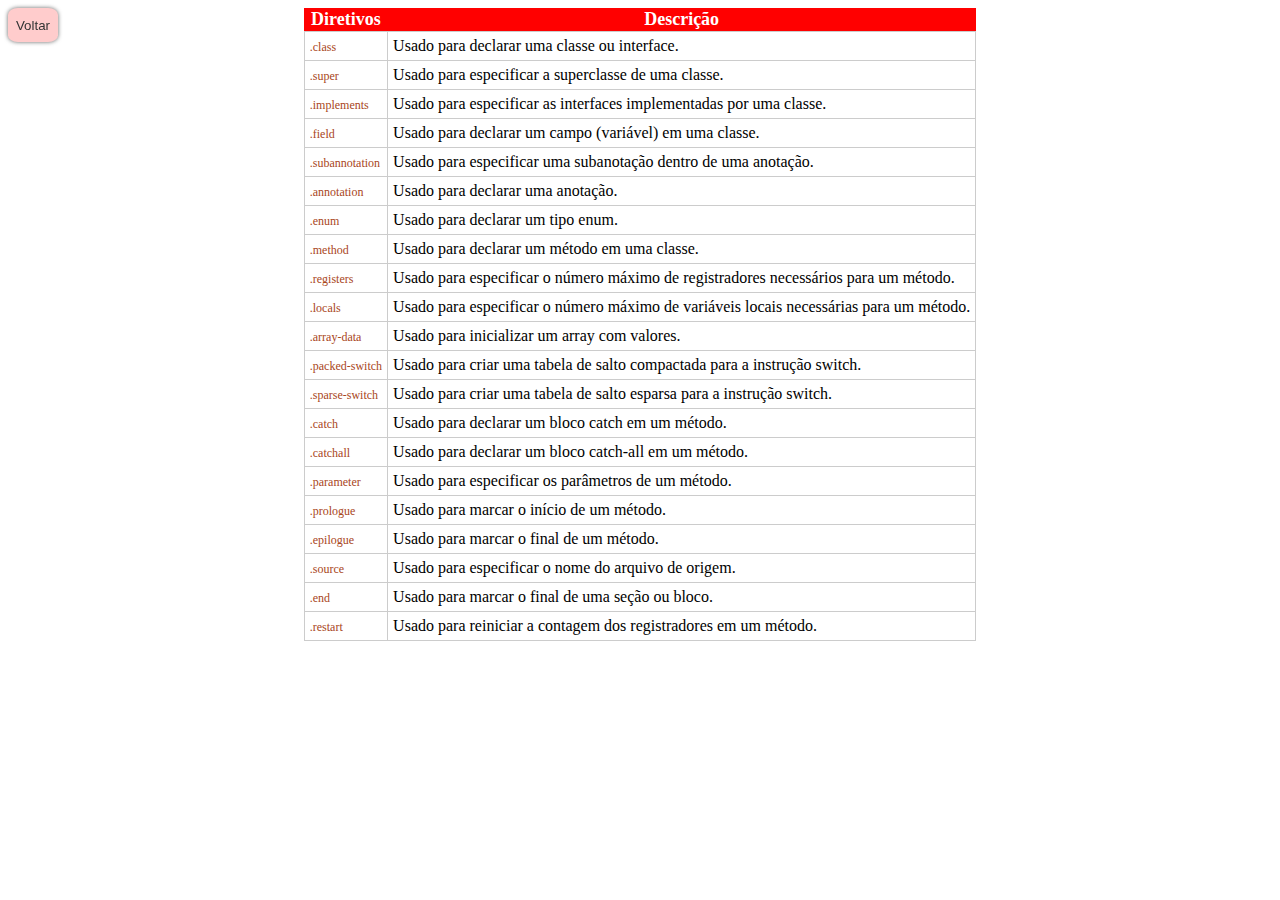
<file: diretivos.html>
<!DOCTYPE html>
<html>
<head>
<meta http-equiv="Content-Type" content="text/html; charset=utf-8">
<meta name="viewport" content="width=device-width, initial-scale=1.0, maximum-scale=1.0, user-scalable=no">
<title>Diretivos</title>
</head>
<body>
	
	<button class="btnBack" onclick="goBack()">Voltar</button>

<style>
table {
 font-family: serif;
 border-collapse: collapse;
 width: none;
 height: none;
 }
 
td {
 box-shadow: 0 0 0px black;
 border: 1px solid #ccc;
 text-align: left;
 padding: 5px;
 background-color: none;
 color: black;
 font-size: none;
 }

th {
 background-color: red;
 color: white;
 font-size: 18px;
}
.diretivos {
 color: #A9461B;
 font-size: 12px;
}

.btnBack {
  position: fixed;
  width: 50px;
  height: 34px;
  padding: none;
  position: none;
  top: none;
  right: none;
  color: #333;
  cursor: none;
  border: none;
  border-radius: 20%;
  box-shadow: 0 0 4px #666;
  background-color: rgba(255, 0, 0, 0.2 );
}

</style>

<center>
<table>
   <tr>
   <th>Diretivos</th>
   <th>Descrição</th>
   <tr>
   <td>
    <a class="diretivos" id=".class" translate="no">.class</a>
</td>
   <td>Usado para declarar uma classe ou interface.</td>
   <tr>
   <td>
    <a class="diretivos" id=".super" translate="no">.super</a>
</td>
   <td>Usado para especificar a superclasse de uma classe.</td>
   <tr>
   <td>
    <a class="diretivos" id=".implements" translate="no">.implements</a>
</td>
   <td>Usado para especificar as interfaces implementadas por uma classe.</td>
   <tr>
   <td>
    <a class="diretivos" id=".field" translate="no">.field</a>
</td>
   <td>Usado para declarar um campo (variável) em uma classe.</td>
   <tr>
   <td>
    <a class="diretivos" id=".subannotation" translate="no">.subannotation</a>
</td>
   <td>Usado para especificar uma subanotação dentro de uma anotação.</td>
   <tr>
   <td>
    <a class="diretivos" id=".annotation" translate="no">.annotation</a>
</td>
   <td>Usado para declarar uma anotação.</td>
   <tr>
   <td>
    <a class="diretivos" id=".enum" translate="no">.enum</a>
</td>
   <td>Usado para declarar um tipo enum.</td>
   <tr>
   <td>
    <a class="diretivos" id=".method" translate="no">.method</a>
</td>
   <td>Usado para declarar um método em uma classe.</td>
   <tr>
   <td>
    <a class="diretivos" id=".registers" translate="no">.registers</a>
</td>
   <td>Usado para especificar o número máximo de registradores necessários para um método.</td>
   <tr>
   <td>
    <a class="diretivos" id=".locals" translate="no">.locals</a>
</td>
   <td>Usado para especificar o número máximo de variáveis locais necessárias para um método.</td>
   <tr>
   <td>
    <a class="diretivos" id=".array-data" translate="no">.array-data</a>
</td>
   <td>Usado para inicializar um array com valores.</td>
   <tr>
   <td>
    <a class="diretivos" id=".packed-switch" translate="no">.packed-switch</a>
</td>
   <td>Usado para criar uma tabela de salto compactada para a instrução switch.</td>
   <tr>
   <td>
    <a class="diretivos" id=".sparse-switch" translate="no">.sparse-switch</a>
</td>
   <td>Usado para criar uma tabela de salto esparsa para a instrução switch.</td>
   <tr>
   <td>
    <a class="diretivos" id=".catch" translate="no">.catch</a>
</td>
   <td>Usado para declarar um bloco catch em um método.</td>
   <tr>
   <td>
    <a class="diretivos" id=".catchall" translate="no">.catchall</a>
</td>
   <td>Usado para declarar um bloco catch-all em um método.</td>
   <tr>
   <td>
    <a class="diretivos" id=".parameter" translate="no">.parameter</a>
</td>
   <td>Usado para especificar os parâmetros de um método.</td>
   <tr>
   <td>
    <a class="diretivos" id=".prologue" translate="no">.prologue</a>
</td>
   <td>Usado para marcar o início de um método.</td>
   <tr>
   <td>
    <a class="diretivos" id=".epilogue" translate="no">.epilogue</a>
</td>
   <td>Usado para marcar o final de um método.</td>
   <tr>
   <td>
    <a class="diretivos" id=".source" translate="no">.source</a>
</td>
   <td>Usado para especificar o nome do arquivo de origem.</td>
   <tr>
   <td>
    <a class="diretivos" id=".end" translate="no">.end</a>
</td>
   <td>Usado para marcar o final de uma seção ou bloco.</td>
   <tr>
   <td>
    <a class="diretivos" id=".restart" translate="no">.restart</a>
</td>
   <td>Usado para reiniciar a contagem dos registradores em um método.</td>
   </tr>
</table>
</center>

<script>
function goBack() {
  history.back();
}
</script>

</body>
</html>
</file>
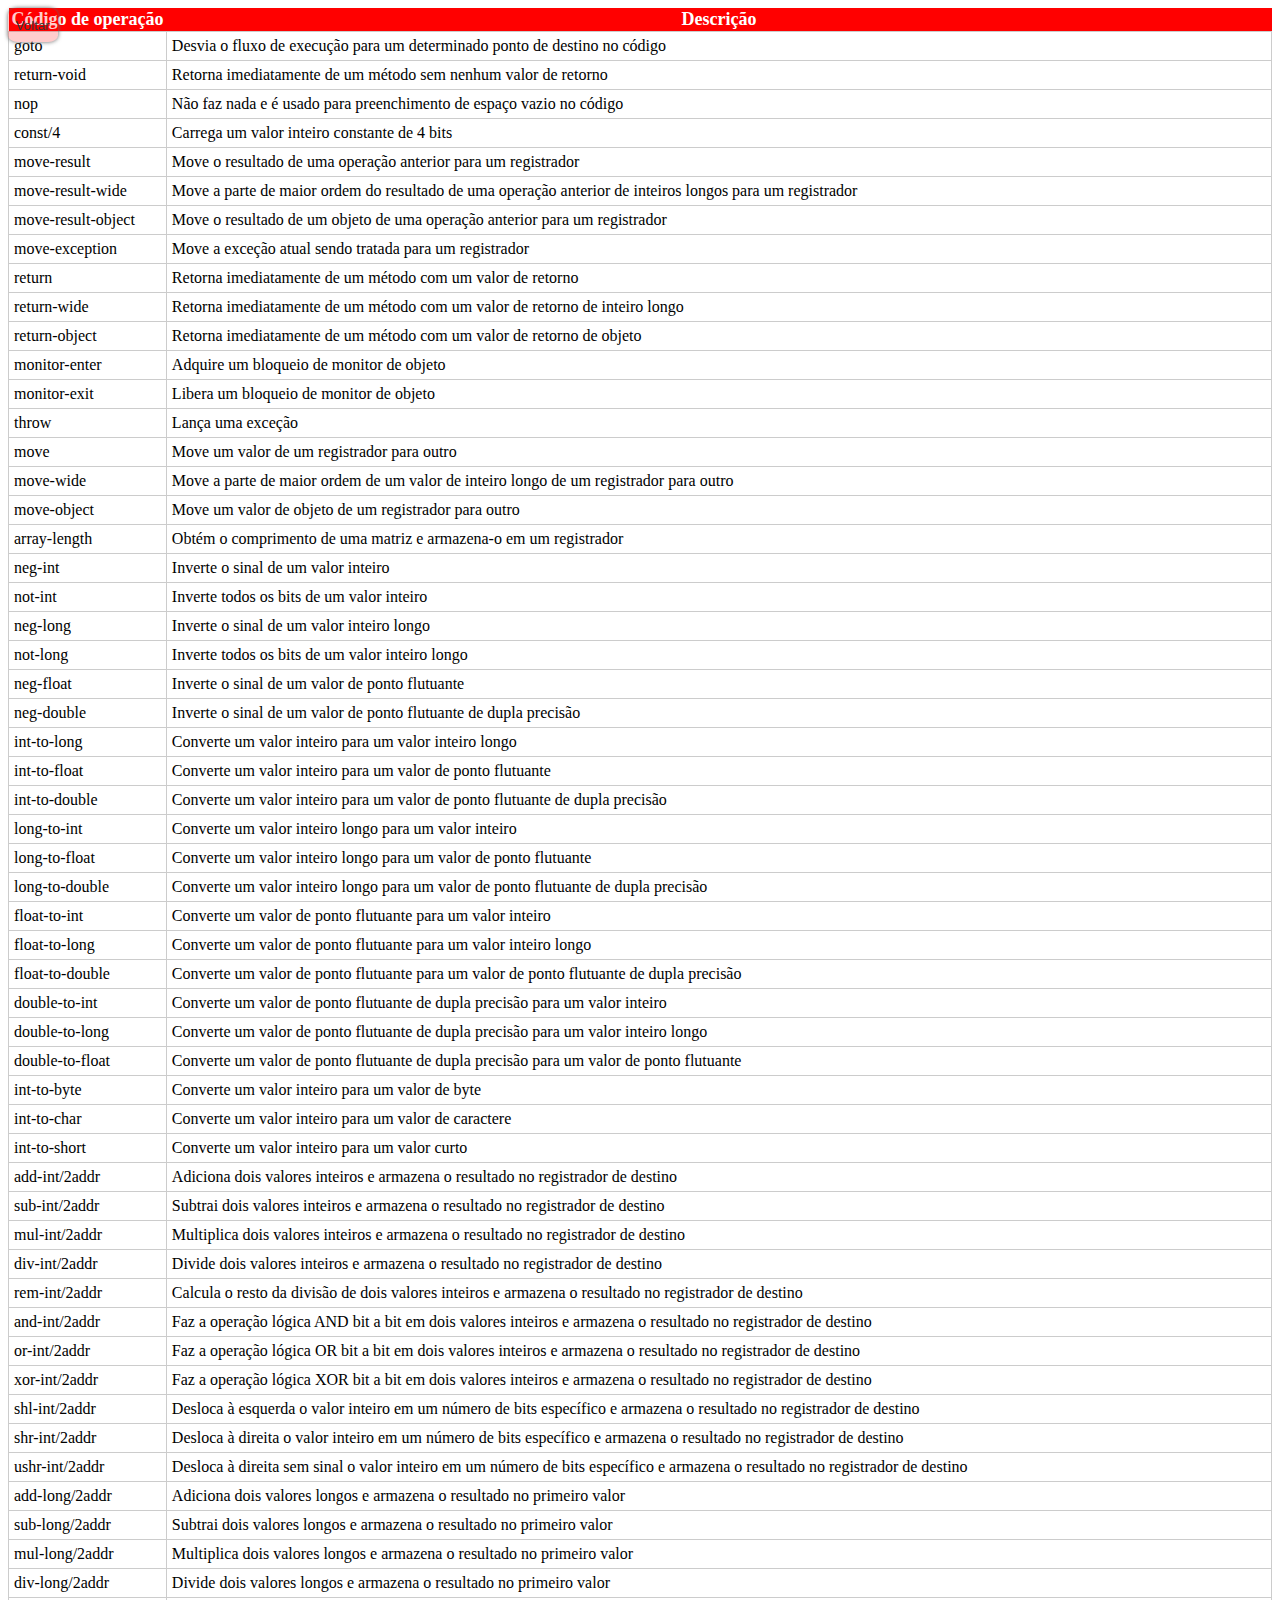
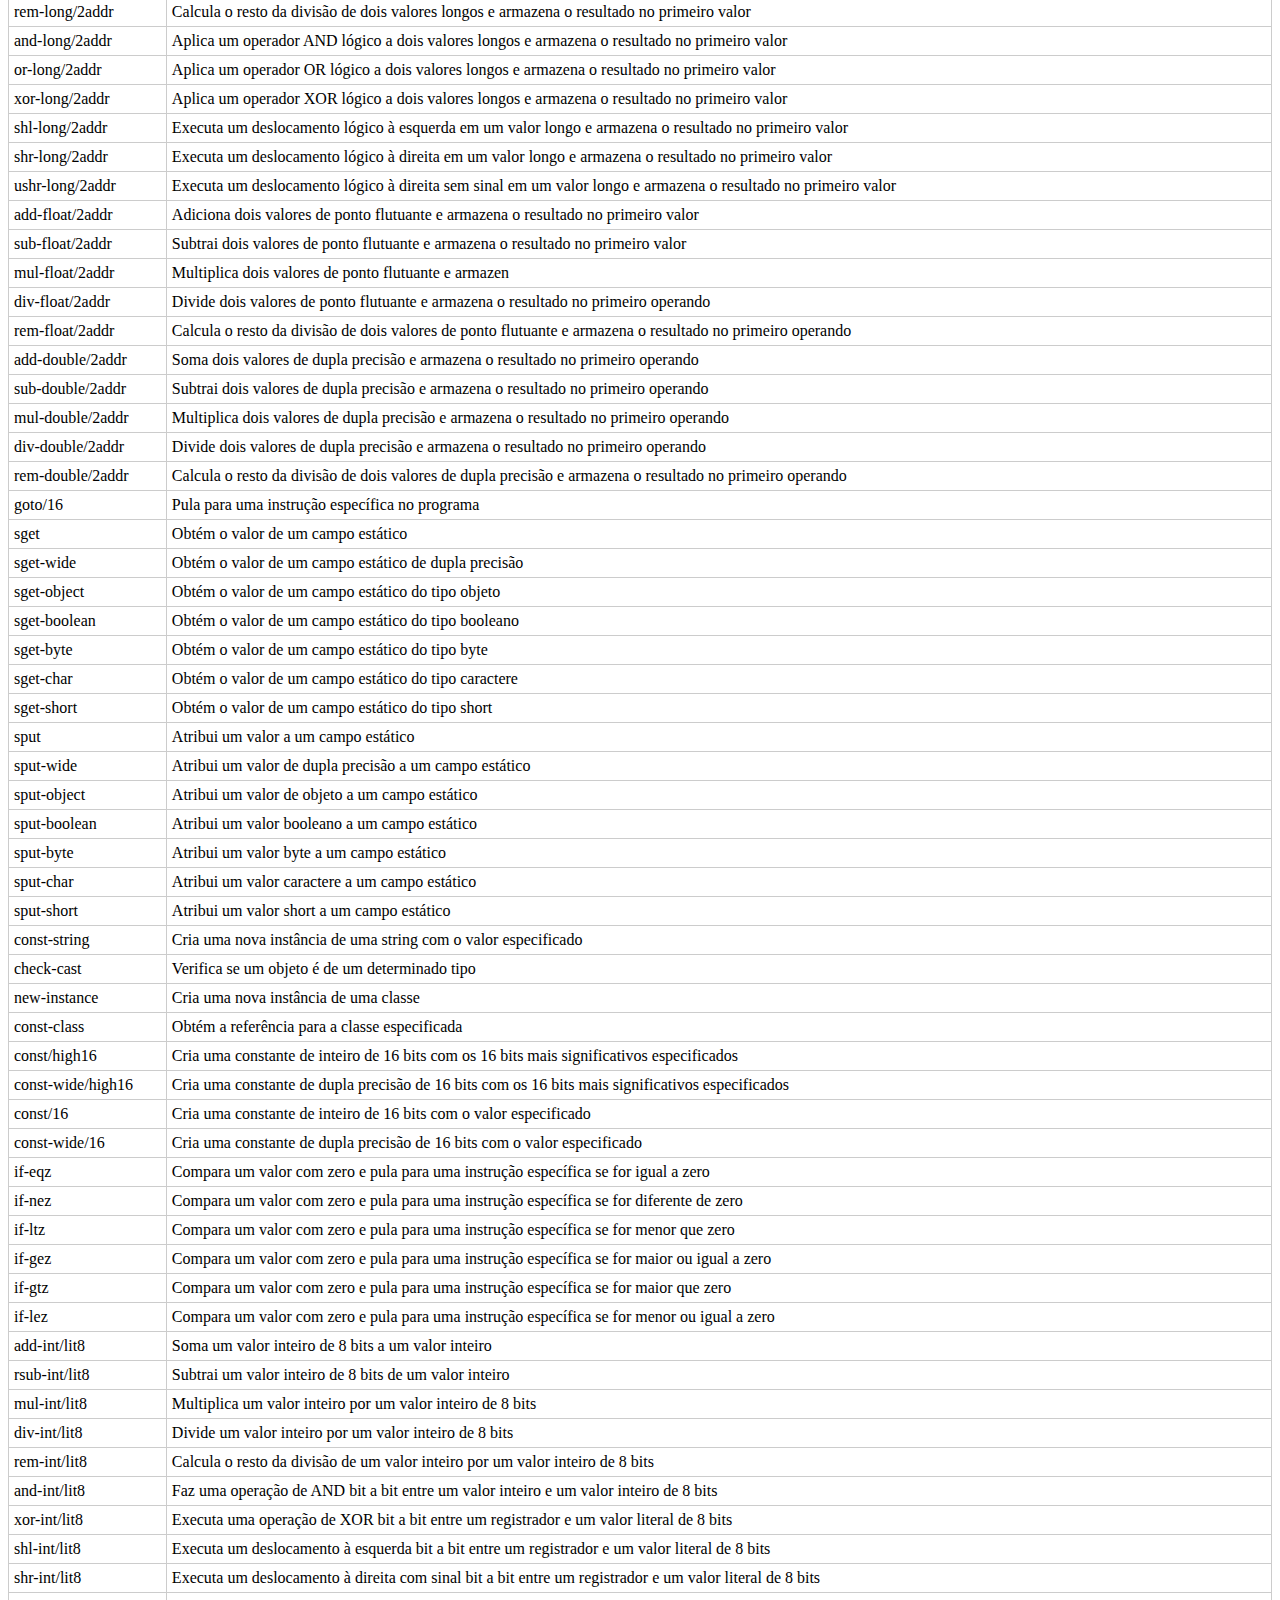
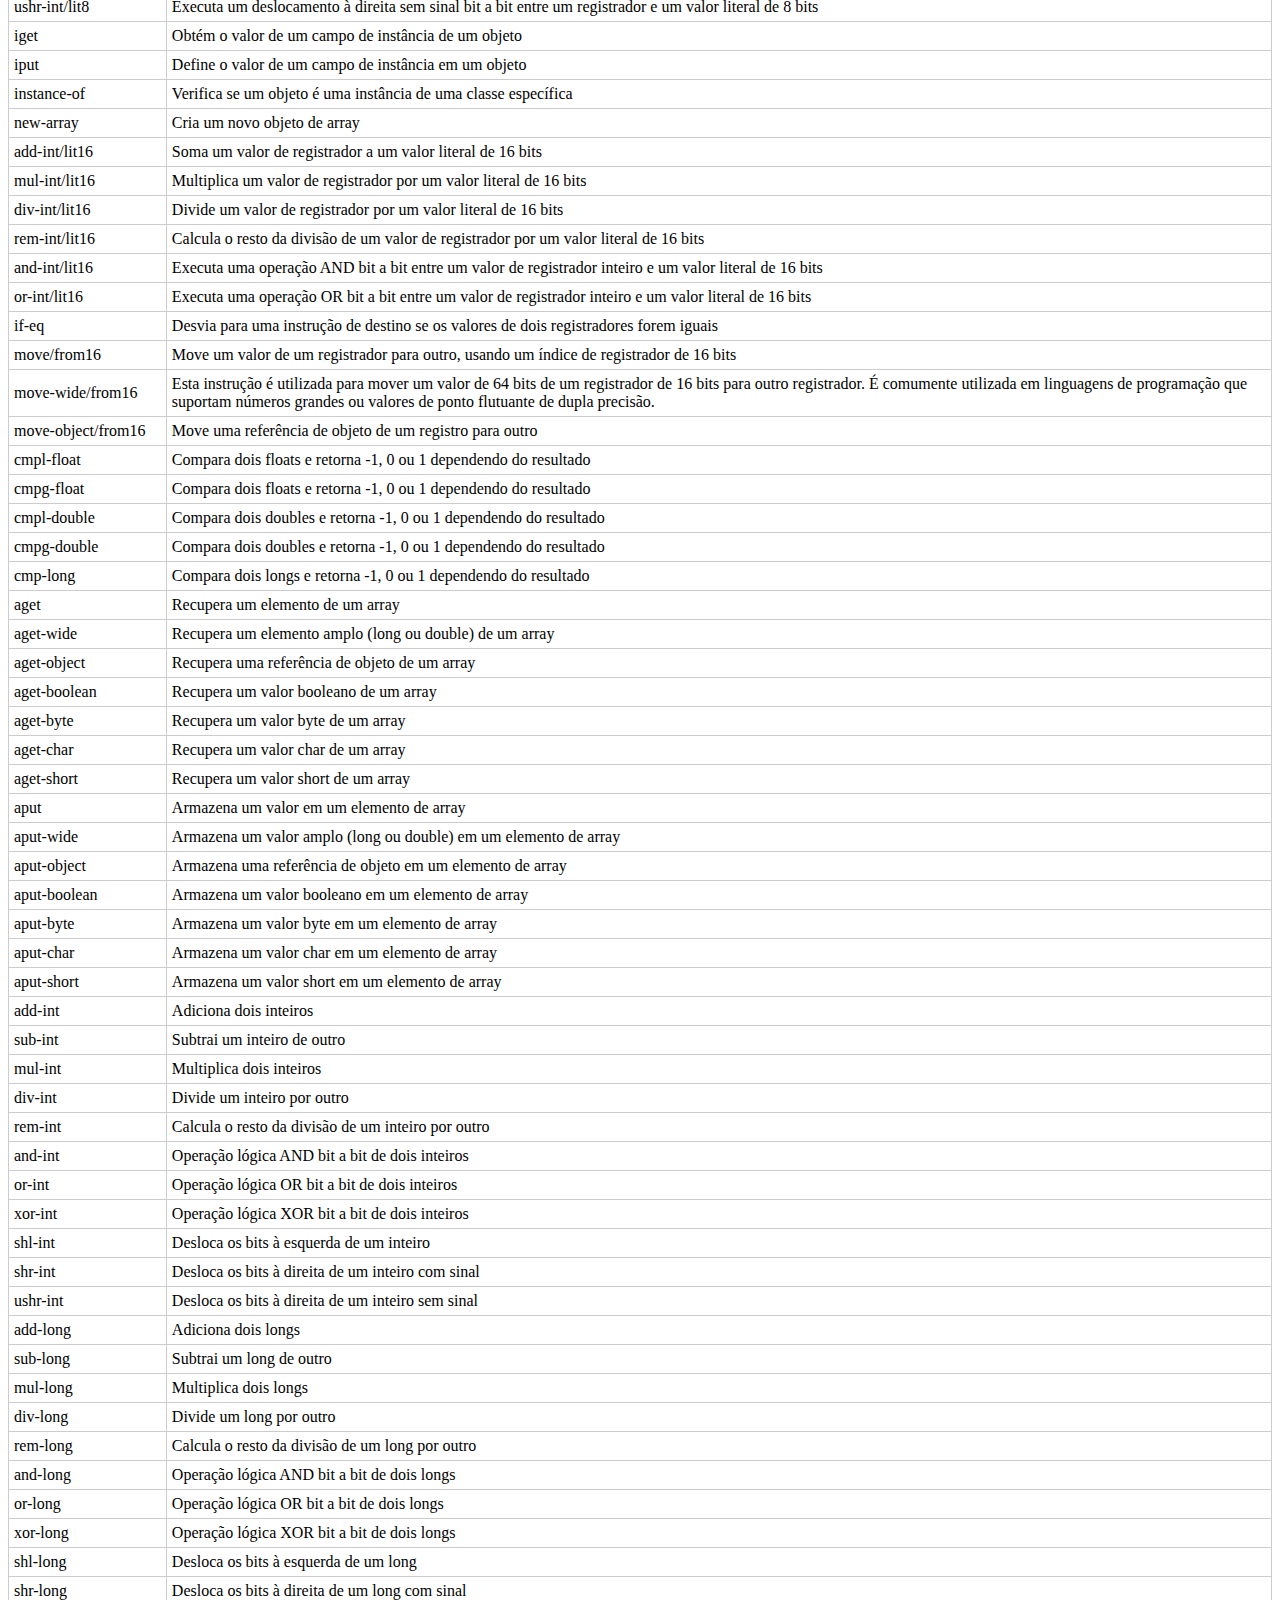
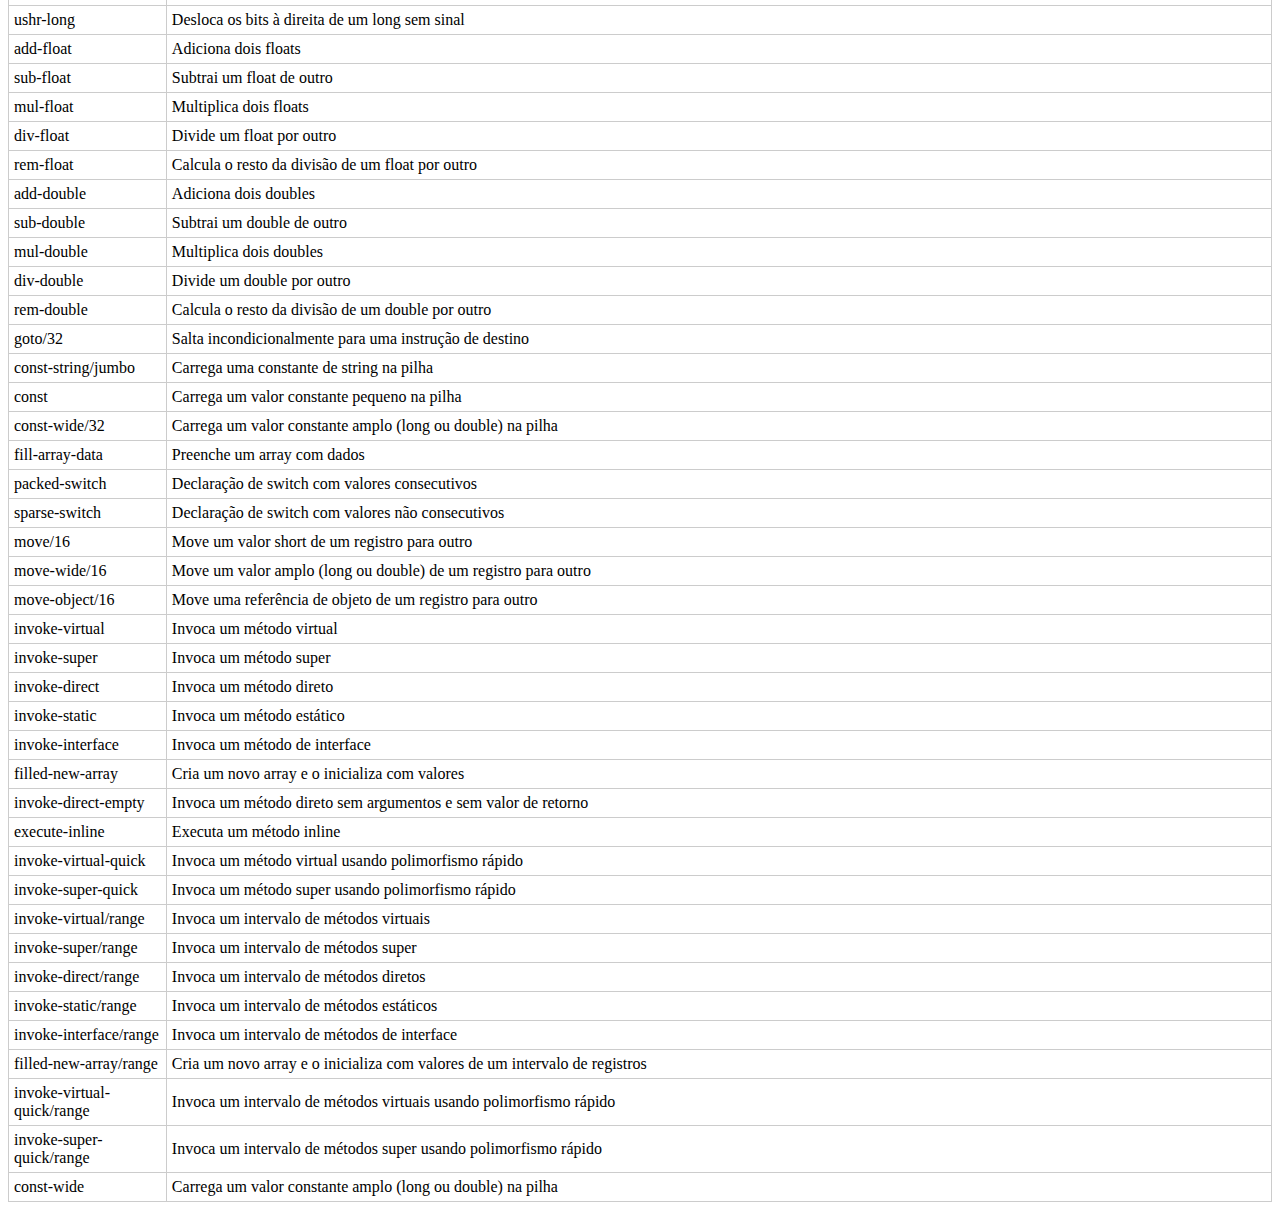
<file: optcode.html>
<!DOCTYPE html>
<html>
<head>
<meta http-equiv="Content-Type" content="text/html; charset=utf-8">
<meta name="viewport" content="width=device-width, initial-scale=1.0, maximum-scale=1.0, user-scalable=no">
<title>Instruções</title>
</head>
<body>
<button class="btnBack" onclick="goBack()">Voltar</button>

<style>
table {
 font-family: serif;
 border-collapse: collapse;
 width: none;
 height: none;
 }
 
td {
 box-shadow: 0 0 0px black;
 border: 1px solid #ccc;
 text-align: left;
 padding: 5px;
 background-color: none;
 color: black;
 font-size: none;
 }

th {
 background-color: red;
 color: white;
 font-size: 18px;
}
.diretivos {
 color: #A9461B;
 font-size: 12px;
}

.btnBack {
  position: fixed;
  width: 50px;
  height: 34px;
  padding: none;
  position: none;
  top: none;
  right: none;
  color: #333;
  cursor: none;
  border: none;
  border-radius: 20%;
  box-shadow: 0 0 4px #666;
  background-color: rgba(255, 0, 0, 0.2 );
}

</style>

<table>
<th>Código de operação</th>
<th>Descrição</th>
<tr>
<td id="goto" translate="no">goto</td>
<td>Desvia o fluxo de execução para um determinado ponto de destino no código</td>
</tr>
<tr>
<td id="return-void" translate="no">return-void</td>
<td>Retorna imediatamente de um método sem nenhum valor de retorno</td>
</tr>
<tr>
<td id="nop" translate="no">nop</td>
<td>Não faz nada e é usado para preenchimento de espaço vazio no código</td>
</tr>
<tr>
<td id="const/4" translate="no">const/4</td>
<td>Carrega um valor inteiro constante de 4 bits</td>
</tr>
<tr>
<td id="move-result" translate="no">move-result</td>
<td>Move o resultado de uma operação anterior para um registrador</td>
</tr>
<tr>
<td id="move-result-wide" translate="no">move-result-wide</td>
<td>Move a parte de maior ordem do resultado de uma operação anterior de inteiros longos para um registrador</td>
</tr>
<tr>
<td id="move-result-object" translate="no">move-result-object</td>
<td>Move o resultado de um objeto de uma operação anterior para um registrador</td>
</tr>
<tr>
<td id="move-exception" translate="no">move-exception</td>
<td>Move a exceção atual sendo tratada para um registrador</td>
</tr>
<tr>
<td id="return" translate="no">return</td>
<td>Retorna imediatamente de um método com um valor de retorno</td>
</tr>
<tr>
<td id="return-wide" translate="no">return-wide</td>
<td>Retorna imediatamente de um método com um valor de retorno de inteiro longo</td>
</tr>
<tr>
<td id="return-object" translate="no">return-object</td>
<td>Retorna imediatamente de um método com um valor de retorno de objeto</td>
</tr>
<tr>
<td id="monitor-enter" translate="no">monitor-enter</td>
<td>Adquire um bloqueio de monitor de objeto</td>
</tr>
<tr>
<td id="monitor-exit" translate="no">monitor-exit</td>
<td>Libera um bloqueio de monitor de objeto</td>
</tr>
<tr>
<td id="throw" translate="no">throw</td>
<td>Lança uma exceção</td>
</tr>
<tr>
<td id="move" translate="no">move</td>
<td>Move um valor de um registrador para outro</td>
</tr>
<tr>
<td id="move-wide" translate="no">move-wide</td>
<td>Move a parte de maior ordem de um valor de inteiro longo de um registrador para outro</td>
</tr>
<tr>
<td id="move-object" translate="no">move-object</td>
<td>Move um valor de objeto de um registrador para outro</td>
</tr>
<tr>
<td id="array-length" translate="no">array-length</td>
<td>Obtém o comprimento de uma matriz e armazena-o em um registrador</td>
</tr>
<tr>
<td id="neg-int" translate="no">neg-int</td>
<td>Inverte o sinal de um valor inteiro</td>
</tr>
<tr>
<td id="not-int" translate="no">not-int</td>
<td>Inverte todos os bits de um valor inteiro</td>
</tr>
<tr>
<td id="neg-long" translate="no">neg-long</td>
<td>Inverte o sinal de um valor inteiro longo</td>
</tr>
<tr>
<td id="not-long" translate="no">not-long</td>
<td>Inverte todos os bits de um valor inteiro longo</td>
</tr>
<tr>
<td id="neg-float" translate="no">neg-float</td>
<td>Inverte o sinal de um valor de ponto flutuante</td>
</tr>
<tr>
<td id="neg-double" translate="no">neg-double</td>
<td>Inverte o sinal de um valor de ponto flutuante de dupla precisão</td>
</tr>
<tr>
<td id="int-to-long" translate="no">int-to-long</td>
<td>Converte um valor inteiro para um valor inteiro longo</td>
</tr>
<tr>
<td id="int-to-float" translate="no">int-to-float</td>
<td>Converte um valor inteiro para um valor de ponto flutuante</td>
</tr>
<tr>
<td id="int-to-double" translate="no">int-to-double</td>
<td>Converte um valor inteiro para um valor de ponto flutuante de dupla precisão</td>
</tr>
<tr>
<td id="long-to-int" translate="no">long-to-int</td>
<td>Converte um valor inteiro longo para um valor inteiro</td>
</tr>
<tr>
<td id="long-to-float" translate="no">long-to-float</td>
<td>Converte um valor inteiro longo para um valor de ponto flutuante</td>
</tr>
<tr>
<td id="long-to-double" translate="no">long-to-double</td>
<td>Converte um valor inteiro longo para um valor de ponto flutuante de dupla precisão</td>
</tr>
<tr>
<td id="float-to-int" translate="no">float-to-int</td>
<td>Converte um valor de ponto flutuante para um valor inteiro</td>
</tr>
<tr>
<td id="float-to-long" translate="no">float-to-long</td>
<td>Converte um valor de ponto flutuante para um valor inteiro longo</td>
</tr>
<tr>
<td id="float-to-double" translate="no">float-to-double</td>
<td>Converte um valor de ponto flutuante para um valor de ponto flutuante de dupla precisão</td>
</tr>
<tr>
<td id="double-to-int" translate="no">double-to-int</td>
<td>Converte um valor de ponto flutuante de dupla precisão para um valor inteiro</td>
</tr>
<tr>
<td id="double-to-long" translate="no">double-to-long</td>
<td>Converte um valor de ponto flutuante de dupla precisão para um valor inteiro longo</td>
</tr>
<tr>
<td id="double-to-float" translate="no">double-to-float</td>
<td>Converte um valor de ponto flutuante de dupla precisão para um valor de ponto flutuante</td>
</tr>
<tr>
<td id="int-to-byte" translate="no">int-to-byte</td>
<td>Converte um valor inteiro para um valor de byte</td>
</tr>
<tr>
<td id="int-to-char" translate="no">int-to-char</td>
<td>Converte um valor inteiro para um valor de caractere</td>
</tr>
<tr>
<td id="int-to-short" translate="no">int-to-short</td>
<td>Converte um valor inteiro para um valor curto</td>
</tr>
<tr>
<td id="add-int/2addr" translate="no">add-int/2addr</td>
<td>Adiciona dois valores inteiros e armazena o resultado no registrador de destino</td>
</tr>
<tr>
<td id="sub-int/2addr" translate="no">sub-int/2addr</td>
<td>Subtrai dois valores inteiros e armazena o resultado no registrador de destino</td>
</tr>
<tr>
<td id="mul-int/2addr" translate="no">mul-int/2addr</td>
<td>Multiplica dois valores inteiros e armazena o resultado no registrador de destino</td>
</tr>
<tr>
<td id="div-int/2addr" translate="no">div-int/2addr</td>
<td>Divide dois valores inteiros e armazena o resultado no registrador de destino</td>
</tr>
<tr>
<td id="rem-int/2addr" translate="no">rem-int/2addr</td>
<td>Calcula o resto da divisão de dois valores inteiros e armazena o resultado no registrador de destino</td>
</tr>
<tr>
<td id="and-int/2addr" translate="no">and-int/2addr</td>
<td>Faz a operação lógica AND bit a bit em dois valores inteiros e armazena o resultado no registrador de destino</td>
</tr>
<tr>
<td id="or-int/2addr" translate="no">or-int/2addr</td>
<td>Faz a operação lógica OR bit a bit em dois valores inteiros e armazena o resultado no registrador de destino</td>
</tr>
<tr>
<td id="xor-int/2addr" translate="no">xor-int/2addr</td>
<td>Faz a operação lógica XOR bit a bit em dois valores inteiros e armazena o resultado no registrador de destino</td>
</tr>
<tr>
<td id="shl-int/2addr" translate="no">shl-int/2addr</td>
<td>Desloca à esquerda o valor inteiro em um número de bits específico e armazena o resultado no registrador de destino</td>
</tr>
<tr>
<td id="shr-int/2addr" translate="no">shr-int/2addr</td>
<td>Desloca à direita o valor inteiro em um número de bits específico e armazena o resultado no registrador de destino</td>
</tr>
<tr>
<td id="ushr-int/2addr" translate="no">ushr-int/2addr</td>
<td>Desloca à direita sem sinal o valor inteiro em um número de bits específico e armazena o resultado no registrador de destino</td>
</tr>
<tr>
<td id="add-long/2addr" translate="no">add-long/2addr</td>
<td>Adiciona dois valores longos e armazena o resultado no primeiro valor</td>
</tr>
<tr>
<td id="sub-long/2addr" translate="no">sub-long/2addr</td>
<td>Subtrai dois valores longos e armazena o resultado no primeiro valor</td>
</tr>
<tr>
<td id="mul-long/2addr" translate="no">mul-long/2addr</td>
<td>Multiplica dois valores longos e armazena o resultado no primeiro valor</td>
</tr>
<tr>
<td id="div-long/2addr" translate="no">div-long/2addr</td>
<td>Divide dois valores longos e armazena o resultado no primeiro valor</td>
</tr>
<tr>
<td id="rem-long/2addr" translate="no">rem-long/2addr</td>
<td>Calcula o resto da divisão de dois valores longos e armazena o resultado no primeiro valor</td>
</tr>
<tr>
<td id="and-long/2addr" translate="no">and-long/2addr</td>
<td>Aplica um operador AND lógico a dois valores longos e armazena o resultado no primeiro valor</td>
</tr>
<tr>
<td id="or-long/2addr" translate="no">or-long/2addr</td>
<td>Aplica um operador OR lógico a dois valores longos e armazena o resultado no primeiro valor</td>
</tr>
<tr>
<td id="xor-long/2addr" translate="no">xor-long/2addr</td>
<td>Aplica um operador XOR lógico a dois valores longos e armazena o resultado no primeiro valor</td>
</tr>
<tr>
<td id="shl-long/2addr" translate="no">shl-long/2addr</td>
<td>Executa um deslocamento lógico à esquerda em um valor longo e armazena o resultado no primeiro valor</td>
</tr>
<tr>
<td id="shr-long/2addr" translate="no">shr-long/2addr</td>
<td>Executa um deslocamento lógico à direita em um valor longo e armazena o resultado no primeiro valor</td>
</tr>
<tr>
<td id="ushr-long/2addr" translate="no">ushr-long/2addr</td>
<td>Executa um deslocamento lógico à direita sem sinal em um valor longo e armazena o resultado no primeiro valor</td>
</tr>
<tr>
<td id="add-float/2addr" translate="no">add-float/2addr</td>
<td>Adiciona dois valores de ponto flutuante e armazena o resultado no primeiro valor</td>
</tr>
<tr>
<td id="sub-float/2addr" translate="no">sub-float/2addr</td>
<td>Subtrai dois valores de ponto flutuante e armazena o resultado no primeiro valor</td>
</tr>
<tr>
<td id="mul-float/2addr" translate="no">mul-float/2addr</td>
<td>Multiplica dois valores de ponto flutuante e armazen</td>
<tr>
<td id="div-float/2addr" translate="no">div-float/2addr</td>
<td>Divide dois valores de ponto flutuante e armazena o resultado no primeiro operando</td>
</tr>

<tr>
<td id="rem-float/2addr" translate="no">rem-float/2addr</td>
<td>Calcula o resto da divisão de dois valores de ponto flutuante e armazena o resultado no primeiro operando</td>
</tr>

<tr>
<td id="add-double/2addr" translate="no">add-double/2addr</td>
<td>Soma dois valores de dupla precisão e armazena o resultado no primeiro operando</td>
</tr>

<tr>
<td id="sub-double/2addr" translate="no">sub-double/2addr</td>
<td>Subtrai dois valores de dupla precisão e armazena o resultado no primeiro operando</td>
</tr>

<tr>
<td id="mul-double/2addr" translate="no">mul-double/2addr</td>
<td>Multiplica dois valores de dupla precisão e armazena o resultado no primeiro operando</td>
</tr>

<tr>
<td id="div-double/2addr" translate="no">div-double/2addr</td>
<td>Divide dois valores de dupla precisão e armazena o resultado no primeiro operando</td>
</tr>

<tr>
<td id="rem-double/2addr" translate="no">rem-double/2addr</td>
<td>Calcula o resto da divisão de dois valores de dupla precisão e armazena o resultado no primeiro operando</td>
</tr>

<tr>
<td id="goto/16" translate="no">goto/16</td>
<td>Pula para uma instrução específica no programa</td>
</tr>

<tr>
<td id="sget" translate="no">sget</td>
<td>Obtém o valor de um campo estático</td>
</tr>

<tr>
<td id="sget-wide" translate="no">sget-wide</td>
<td>Obtém o valor de um campo estático de dupla precisão</td>
</tr>

<tr>
<td id="sget-object" translate="no">sget-object</td>
<td>Obtém o valor de um campo estático do tipo objeto</td>
</tr>

<tr>
<td id="sget-boolean" translate="no">sget-boolean</td>
<td>Obtém o valor de um campo estático do tipo booleano</td>
</tr>

<tr>
<td id="sget-byte" translate="no">sget-byte</td>
<td>Obtém o valor de um campo estático do tipo byte</td>
</tr>

<tr>
<td id="sget-char" translate="no">sget-char</td>
<td>Obtém o valor de um campo estático do tipo caractere</td>
</tr>

<tr>
<td id="sget-short" translate="no">sget-short</td>
<td>Obtém o valor de um campo estático do tipo short</td>
</tr>

<tr>
<td id="sput" translate="no">sput</td>
<td>Atribui um valor a um campo estático</td>
</tr>

<tr>
<td id="sput-wide" translate="no">sput-wide</td>
<td>Atribui um valor de dupla precisão a um campo estático</td>
</tr>

<tr>
<td id="sput-object" translate="no">sput-object</td>
<td>Atribui um valor de objeto a um campo estático</td>
</tr>

<tr>
<td id="sput-boolean" translate="no">sput-boolean</td>
<td>Atribui um valor booleano a um campo estático</td>
</tr>

<tr>
<td id="sput-byte" translate="no">sput-byte</td>
<td>Atribui um valor byte a um campo estático</td>
</tr>

<tr>
<td id="sput-char" translate="no">sput-char</td>
<td>Atribui um valor caractere a um campo estático</td>
</tr>

<tr>
<td id="sput-short" translate="no">sput-short</td>
<td>Atribui um valor short a um campo estático</td>
</tr>

<tr>
<td id="const-string" translate="no">const-string</td>
<td>Cria uma nova instância de uma string com o valor especificado</td>
</tr>

<tr>
<td id="check-cast" translate="no">check-cast</td>
<td>Verifica se um objeto é de um determinado tipo</td>
</tr>

<tr>
<td id="new-instance" translate="no">new-instance</td>
<td>Cria uma nova instância de uma classe</td>
</tr>

<tr>
<td id="const-class" translate="no">const-class</td>
<td>Obtém a referência para a classe especificada</td>
</tr>

<tr>
<td id="const/high16" translate="no">const/high16</td>
<td>Cria uma constante de inteiro de 16 bits com os 16 bits mais significativos especificados</td>
</tr>

<tr>
<td id="const-wide/high16" translate="no">const-wide/high16</td>
<td>Cria uma constante de dupla precisão de 16 bits com os 16 bits mais significativos especificados</td>
</tr>

<tr>
<td id="const/16" translate="no">const/16</td>
<td>Cria uma constante de inteiro de 16 bits com o valor especificado</td>
</tr>

<tr>
<td id="const-wide/16" translate="no">const-wide/16</td>
<td>Cria uma constante de dupla precisão de 16 bits com o valor especificado</td>
</tr>

<tr>
<td id="if-eqz" translate="no">if-eqz</td>
<td>Compara um valor com zero e pula para uma instrução específica se for igual a zero</td>
</tr>

<tr>
<td id="if-nez" translate="no">if-nez</td>
<td>Compara um valor com zero e pula para uma instrução específica se for diferente de zero</td>
</tr>

<tr>
<td id="if-ltz" translate="no">if-ltz</td>
<td>Compara um valor com zero e pula para uma instrução específica se for menor que zero</td>
</tr>

<tr>
<td id="if-gez" translate="no">if-gez</td>
<td>Compara um valor com zero e pula para uma instrução específica se for maior ou igual a zero</td>
</tr>

<tr>
<td id="if-gtz" translate="no">if-gtz</td>
<td>Compara um valor com zero e pula para uma instrução específica se for maior que zero</td>
</tr>

<tr>
<td id="if-lez" translate="no">if-lez</td>
<td>Compara um valor com zero e pula para uma instrução específica se for menor ou igual a zero</td>
</tr>

<tr>
<td id="add-int/lit8" translate="no">add-int/lit8</td>
<td>Soma um valor inteiro de 8 bits a um valor inteiro</td>
</tr>

<tr>
<td id="rsub-int/lit8" translate="no">rsub-int/lit8</td>
<td>Subtrai um valor inteiro de 8 bits de um valor inteiro</td>
</tr>

<tr>
<td id="mul-int/lit8" translate="no">mul-int/lit8</td>
<td>Multiplica um valor inteiro por um valor inteiro de 8 bits</td>
</tr>

<tr>
<td id="div-int/lit8" translate="no">div-int/lit8</td>
<td>Divide um valor inteiro por um valor inteiro de 8 bits</td>
</tr>

<tr>
<td id="rem-int/lit8" translate="no">rem-int/lit8</td>
<td>Calcula o resto da divisão de um valor inteiro por um valor inteiro de 8 bits</td>
</tr>

<tr>
<td id="and-int/lit8" translate="no">and-int/lit8</td>
<td>Faz uma operação de AND bit a bit entre um valor inteiro e um valor inteiro de 8 bits</td>
</tr>
<tr>
<td id="xor-int/lit8" translate="no">xor-int/lit8</td>
<td>Executa uma operação de XOR bit a bit entre um registrador e um valor literal de 8 bits</td>
</tr>
<tr>
<td id="shl-int/lit8" translate="no">shl-int/lit8</td>
<td>Executa um deslocamento à esquerda bit a bit entre um registrador e um valor literal de 8 bits</td>
</tr>
<tr>
<td id="shr-int/lit8" translate="no">shr-int/lit8</td>
<td>Executa um deslocamento à direita com sinal bit a bit entre um registrador e um valor literal de 8 bits</td>
</tr>
<tr>
<td id="ushr-int/lit8" translate="no">ushr-int/lit8</td>
<td>Executa um deslocamento à direita sem sinal bit a bit entre um registrador e um valor literal de 8 bits</td>
</tr>
<tr>
<td id="iget" translate="no">iget</td>
<td>Obtém o valor de um campo de instância de um objeto</td>
</tr>
<tr>
<td id="iput" translate="no">iput</td>
<td>Define o valor de um campo de instância em um objeto</td>
</tr>
<tr>
<td id="instance-of" translate="no">instance-of</td>
<td>Verifica se um objeto é uma instância de uma classe específica</td>
</tr>
<tr>
<td id="new-array" translate="no">new-array</td>
<td>Cria um novo objeto de array</td>
</tr>
<tr>
<td id="add-int/lit16" translate="no">add-int/lit16</td>
<td>Soma um valor de registrador a um valor literal de 16 bits</td>
</tr>
<tr>
<td id="mul-int/lit16" translate="no">mul-int/lit16</td>
<td>Multiplica um valor de registrador por um valor literal de 16 bits</td>
</tr>
<tr>
<td id="div-int/lit16" translate="no">div-int/lit16</td>
<td>Divide um valor de registrador por um valor literal de 16 bits</td>
</tr>
<tr>
<td id="rem-int/lit16" translate="no">rem-int/lit16</td>
<td>Calcula o resto da divisão de um valor de registrador por um valor literal de 16 bits</td>
</tr>
<tr>
<td id="and-int/lit16" translate="no">and-int/lit16</td>
<td>Executa uma operação AND bit a bit entre um valor de registrador inteiro e um valor literal de 16 bits</td>
</tr>
<tr>
<td id="or-int/lit16" translate="no">or-int/lit16</td>
<td>Executa uma operação OR bit a bit entre um valor de registrador inteiro e um valor literal de 16 bits</td>
</tr>
<tr>
<td id="if-eq" translate="no">if-eq</td>
<td>Desvia para uma instrução de destino se os valores de dois registradores forem iguais</td>
</tr>
<tr>
<td id="move/from16" translate="no">move/from16</td>
<td>Move um valor de um registrador para outro, usando um índice de registrador de 16 bits</td>
</tr>
<tr>
<td id="move-wide/from16" translate="no">move-wide/from16</td>
<td>Esta instrução é utilizada para mover um valor de 64 bits de um registrador de 16 bits para outro registrador. É comumente utilizada em linguagens de programação que suportam números grandes ou valores de ponto flutuante de dupla precisão.</td>
</tr>
<tr>
<td id="move-object/from16" translate="no">move-object/from16</td>
<td>Move uma referência de objeto de um registro para outro</td>
</tr>
<tr>
<td id="cmpl-float" translate="no">cmpl-float</td>
<td>Compara dois floats e retorna -1, 0 ou 1 dependendo do resultado</td>
</tr>
<tr>
<td id="cmpg-float" translate="no">cmpg-float</td>
<td>Compara dois floats e retorna -1, 0 ou 1 dependendo do resultado</td>
</tr>
<tr>
<td id="cmpl-double" translate="no">cmpl-double</td>
<td>Compara dois doubles e retorna -1, 0 ou 1 dependendo do resultado</td>
</tr>
<tr>
<td id="cmpg-double" translate="no">cmpg-double</td>
<td>Compara dois doubles e retorna -1, 0 ou 1 dependendo do resultado</td>
</tr>
<tr>
<td id="cmp-long" translate="no">cmp-long</td>
<td>Compara dois longs e retorna -1, 0 ou 1 dependendo do resultado</td>
</tr>
<tr>
<td id="aget" translate="no">aget</td>
<td>Recupera um elemento de um array</td>
</tr>
<tr>
<td id="aget-wide" translate="no">aget-wide</td>
<td>Recupera um elemento amplo (long ou double) de um array</td>
</tr>
<tr>
<td id="aget-object" translate="no">aget-object</td>
<td>Recupera uma referência de objeto de um array</td>
</tr>
<tr>
<td id="aget-boolean" translate="no">aget-boolean</td>
<td>Recupera um valor booleano de um array</td>
</tr>
<tr>
<td id="aget-byte" translate="no">aget-byte</td>
<td>Recupera um valor byte de um array</td>
</tr>
<tr>
<td id="aget-char" translate="no">aget-char</td>
<td>Recupera um valor char de um array</td>
</tr>
<tr>
<td id="aget-short" translate="no">aget-short</td>
<td>Recupera um valor short de um array</td>
</tr>
<tr>
<td id="aput" translate="no">aput</td>
<td>Armazena um valor em um elemento de array</td>
</tr>
<tr>
<td id="aput-wide" translate="no">aput-wide</td>
<td>Armazena um valor amplo (long ou double) em um elemento de array</td>
</tr>
<tr>
<td id="aput-object" translate="no">aput-object</td>
<td>Armazena uma referência de objeto em um elemento de array</td>
</tr>
<tr>
<td id="aput-boolean" translate="no">aput-boolean</td>
<td>Armazena um valor booleano em um elemento de array</td>
</tr>
<tr>
<td id="aput-byte" translate="no">aput-byte</td>
<td>Armazena um valor byte em um elemento de array</td>
</tr>
<tr>
<td id="aput-char" translate="no">aput-char</td>
<td>Armazena um valor char em um elemento de array</td>
</tr>
<tr>
<td id="aput-short" translate="no">aput-short</td>
<td>Armazena um valor short em um elemento de array</td>
</tr>
<tr>
<td id="add-int" translate="no">add-int</td>
<td>Adiciona dois inteiros</td>
</tr>
<tr>
<td id="sub-int" translate="no">sub-int</td>
<td>Subtrai um inteiro de outro</td>
</tr>
<tr>
<td id="mul-int" translate="no">mul-int</td>
<td>Multiplica dois inteiros</td>
</tr>
<tr>
<td id="div-int" translate="no">div-int</td>
<td>Divide um inteiro por outro</td>
</tr>
<tr>
<td id="rem-int" translate="no">rem-int</td>
<td>Calcula o resto da divisão de um inteiro por outro</td>
</tr>
<tr>
<td id="and-int" translate="no">and-int</td>
<td>Operação lógica AND bit a bit de dois inteiros</td>
</tr>
<tr>
<td id="or-int" translate="no">or-int</td>
<td>Operação lógica OR bit a bit de dois inteiros</td>
</tr>
<tr>
<td id="xor-int" translate="no">xor-int</td>
<td>Operação lógica XOR bit a bit de dois inteiros</td>
</tr>
<tr>
<td id="shl-int" translate="no">shl-int</td>
<td>Desloca os bits à esquerda de um inteiro</td>
</tr>
<tr>
<td id="shr-int" translate="no">shr-int</td>
<td>Desloca os bits à direita de um inteiro com sinal</td>
</tr>
<tr>
<td id="ushr-int" translate="no">ushr-int</td>
<td>Desloca os bits à direita de um inteiro sem sinal</td>
</tr>
<tr>
<td id="add-long" translate="no">add-long</td>
<td>Adiciona dois longs</td>
</tr>
<tr>
<td id="sub-long" translate="no">sub-long</td>
<td>Subtrai um long de outro</td>
</tr>
<tr>
<td id="mul-long" translate="no">mul-long</td>
<td>Multiplica dois longs</td>
</tr>
<tr>
<td id="div-long" translate="no">div-long</td>
<td>Divide um long por outro</td>
</tr>
<tr>
<td id="rem-long" translate="no">rem-long</td>
<td>Calcula o resto da divisão de um long por outro</td>
</tr>
<tr>
<td id="and-long" translate="no">and-long</td>
<td>Operação lógica AND bit a bit de dois longs</td>
</tr>
<tr>
<td id="or-long" translate="no">or-long</td>
<td>Operação lógica OR bit a bit de dois longs</td>
</tr>
<tr>
<td id="xor-long" translate="no">xor-long</td>
<td>Operação lógica XOR bit a bit de dois longs</td>
</tr>
<tr>
<td id="shl-long" translate="no">shl-long</td>
<td>Desloca os bits à esquerda de um long</td>
</tr>
<tr>
<td id="shr-long" translate="no">shr-long</td>
<td>Desloca os bits à direita de um long com sinal</td>
</tr>
<tr>
<td id="ushr-long" translate="no">ushr-long</td>
<td>Desloca os bits à direita de um long sem sinal</td>
</tr>
<tr>
<td id="add-float" translate="no">add-float</td>
<td>Adiciona dois floats</td>
</tr>
<tr>
<td id="sub-float" translate="no">sub-float</td>
<td>Subtrai um float de outro</td>
</tr>
<tr>
<td id="mul-float" translate="no">mul-float</td>
<td>Multiplica dois floats</td>
</tr>
<tr>
<td id="div-float" translate="no">div-float</td>
<td>Divide um float por outro</td>
</tr>
<tr>
<td id="rem-float" translate="no">rem-float</td>
<td>Calcula o resto da divisão de um float por outro</td>
</tr>
<tr>
<td id="add-double" translate="no">add-double</td>
<td>Adiciona dois doubles</td>
</tr>
<tr>
<td id="sub-double" translate="no">sub-double</td>
<td>Subtrai um double de outro</td>
</tr>
<tr>
<td id="mul-double" translate="no">mul-double</td>
<td>Multiplica dois doubles</td>
</tr>
<tr>
<td id="div-double" translate="no">div-double</td>
<td>Divide um double por outro</td>
</tr>
<tr>
<td id="rem-double" translate="no">rem-double</td>
<td>Calcula o resto da divisão de um double por outro</td>
</tr>
<tr>
<td id="goto/32" translate="no">goto/32</td>
<td>Salta incondicionalmente para uma instrução de destino</td>
</tr>
<tr>
<td id="const-string/jumbo" translate="no">const-string/jumbo</td>
<td>Carrega uma constante de string na pilha</td>
</tr>
<tr>
<td id="const" translate="no">const</td>
<td>Carrega um valor constante pequeno na pilha</td>
</tr>
<tr>
<td id="const-wide/32" translate="no">const-wide/32</td>
<td>Carrega um valor constante amplo (long ou double) na pilha</td>
</tr>
<tr>
<td id="fill-array-data" translate="no">fill-array-data</td>
<td>Preenche um array com dados</td>
</tr>
<tr>
<td id="packed-switch" translate="no">packed-switch</td>
<td>Declaração de switch com valores consecutivos</td>
</tr>
<tr>
<td id="sparse-switch" translate="no">sparse-switch</td>
<td>Declaração de switch com valores não consecutivos</td>
</tr>
<tr>
<td id="move/16" translate="no">move/16</td>
<td>Move um valor short de um registro para outro</td>
</tr>
<tr>
<td id="move-wide/16" translate="no">move-wide/16</td>
<td>Move um valor amplo (long ou double) de um registro para outro</td>
</tr>
<tr>
<td id="move-object/16" translate="no">move-object/16</td>
<td>Move uma referência de objeto de um registro para outro</td>
</tr>
<tr>
<td id="invoke-virtual" translate="no">invoke-virtual</td>
<td>Invoca um método virtual</td>
</tr>
<tr>
<td id="invoke-super" translate="no">invoke-super</td>
<td>Invoca um método super</td>
</tr>
<tr>
<td id="invoke-direct" translate="no">invoke-direct</td>
<td>Invoca um método direto</td>
</tr>
<tr>
<td id="invoke-static" translate="no">invoke-static</td>
<td>Invoca um método estático</td>
</tr>
<tr>
<td id="invoke-interface" translate="no">invoke-interface</td>
<td>Invoca um método de interface</td>
</tr>
<tr>
<td id="filled-new-array" translate="no">filled-new-array</td>
<td>Cria um novo array e o inicializa com valores</td>
</tr>
<tr>
<td id="invoke-direct-empty" translate="no">invoke-direct-empty</td>
<td>Invoca um método direto sem argumentos e sem valor de retorno</td>
</tr>
<tr>
<td id="execute-inline" translate="no">execute-inline</td>
<td>Executa um método inline</td>
</tr>
<tr>
<td id="invoke-virtual-quick" translate="no">invoke-virtual-quick</td>
<td>Invoca um método virtual usando polimorfismo rápido</td>
</tr>
<tr>
<td id="invoke-super-quick" translate="no">invoke-super-quick</td>
<td>Invoca um método super usando polimorfismo rápido</td>
</tr>
<tr>
<td id="invoke-virtual/range" translate="no">invoke-virtual/range</td>
<td>Invoca um intervalo de métodos virtuais</td>
</tr>
<tr>
<td id="invoke-super/range" translate="no">invoke-super/range</td>
<td>Invoca um intervalo de métodos super</td>
</tr>
<tr>
<td id="invoke-direct/range" translate="no">invoke-direct/range</td>
<td>Invoca um intervalo de métodos diretos</td>
</tr>
<tr>
<td id="invoke-static/range" translate="no">invoke-static/range</td>
<td>Invoca um intervalo de métodos estáticos</td>
</tr>
<tr>
<td id="invoke-interface/range" translate="no">invoke-interface/range</td>
<td>Invoca um intervalo de métodos de interface</td>
</tr>
<tr>
<td id="filled-new-array/range" translate="no">filled-new-array/range</td>
<td>Cria um novo array e o inicializa com valores de um intervalo de registros</td>
</tr>
<tr>
<td id="invoke-virtual-quick/range" translate="no">invoke-virtual-quick/range</td>
<td>Invoca um intervalo de métodos virtuais usando polimorfismo rápido</td>
</tr>
<tr>
<td id="invoke-super-quick/range" translate="no">invoke-super-quick/range</td>
<td>Invoca um intervalo de métodos super usando polimorfismo rápido</td>
</tr>
<tr>
<td id="const-wide" translate="no">const-wide</td>
<td>Carrega um valor constante amplo (long ou double) na pilha</td>
</tr>
</table>

<script>
function goBack() {
  history.back();
}
</script>

</body>
</html>
</file>
<file: estilo.css>
/* Classe body - estilo para o corpo do documento */
body {
  background-color: #f2f2f2;
  font-family: normal;
  width: none;
  justify-content: center;
  align-items: center;
  user-select: none;
  height: 100vh;
}

#drawer {
  position: fixed;
  left: 0;
  top: 0;
  width: 70%;
  height: 100vh;
  background-color: #F2F2F2;
  transition: transform 1s;
  transition: left 0.9s;
}

#drawer.closed {
    left: -720px;
}

#drawer.open {
  right: 20px;
  color: white;
  font-size: 24px;
  left: 0;
}

header {
  padding: 10px;
  background-color: rgba(0, 0, 0, 0.0);
  height: 35px;
}

.abrir {
  position: absolute;
  border: none;
  border-radius: 20%;
  box-shadow: 0 0 4px #666;
  font-size: 15px;
  width: 34px;
  height: 33px;
}

.btnSair {
  font-size: 18px;
  color: white;
  position: absolute;
  right: 0%;
  border: none;
  background-color: rgba(0, 0, 0, 0.0);
}

img {
  width: 100%;
  height: none;
}

/* Estilos para tag */
i {
  font-style: normal;
}

/* Classe accordion - estilo para os acordeões */
.accordion {
  background-color: #EEE;
  border: none;
  border-radius: 10px;
  box-shadow: 0 0 4px #666;
  color: black;
  cursor: none;
  font-weight: bold;
  outline: none;
  padding: 15px;
  text-align: left;
  transition: 0.0s;
  width: 100%;
}

/*Classe mlink*/
.mlink {
	font-size: 17px;
	color: none;
}

/* Estilos para o botão de contatos */
#open-drawer {
  width: 35px;
  height: 34px;
  font-size: 18px;
  color: #666;
  background-color: rgba(0, 0, 0, 0.0);
  border: none;
  border-radius: 20%;
  cursor: none;
  box-shadow: 0 0 4px #666;
}

/* Estilos para ícone (+) do acordeão */
.accordion::after {
  content: '\002B';
  float: right;
  transition: transform 0.3s;
  font-size: 18px;
}

/* Estilos para o botão de acordeão ativo */
.accordion-button,
.active::after {
  content: '\002B';
  float: right;
  transform: rotate(46deg);
  font-size: 18px;
}

/* Classe accordion-content - estilo para o conteúdo dos acordeões */
.accordion-content {
  display: none;
  padding: 10px;
}

/* Classe active - estilo para acordeão ativo */
.active,
.accordion:hover {
  background-color: none;
}

/* Estilos para o botão de dropdown */
.dropbtn {
  width: 35px;
  height: 34px;
  padding: none;
  position: none;
  top: none;
  right: none;
  color: #333;
  cursor: none;
  border: none;
  border-radius: 20%;
  box-shadow: 0 0 4px #666;
  background-color: rgba(0, 0, 0, 0.0);
}

.dark .btnSair {
  font-family: serif;
  font-size: 20px;
  position: absolute;
  right: 0%;
  border: none;
  background-color: rgba(0, 0, 0, 0.0);
}

.dark .lista {
	color: #C6C2C6;
}

/*Classe mlink estilo dark */
.dark .mlink {
  font-size: 17px;
  font-family: serif;
  color: #C25;
}

.dark #drawer {
  background-color: #F2F2F2;
}

.dark #drawer.closed {
  background-color: #29272C;
}

.dark #drawer.open {
  background-color: #29272C;
  color: #C6C2C6;
  font-size: 24px;
  font-family: serif;
}

.dark b {
  color: #C25;
}

/* Classe dark - estilo para o tema escuro */
.dark {
  background-color: #29272C;
  border: none;
  color: #C6C2C6;
  font-family: serif;
}

/* Classe dark .dropbtn - estilo para o botão do tema escuro quando existe dropdown*/
.dark .dropbtn {
  width: 35px;
  height: 34px;
  padding: none;
  position: none;
  top: none;
  right: none;
  background-color: rgba(0, 0, 0, 0.0);
}

/* Classe dark h2 - estilo para o cabeçalho h2 do tema escuro */
.dark h2 {
  font-family: serif;
  font-size: 20px;
  text-align: center;
  color: #C6C2C6;
}

.dark #open-drawer {
  background-color: #29272C;
  color: #C6C2C6;
  font-size: 24px;
  font-family: serif;
}

/* Classe dark .fonte - estilo para a opção de alterar a fonte no tema escuro */
.dark .fonte {
  background-color: rgba(0, 0, 0, 0.0);
  border: none;
  border-radius: 5px;
  box-shadow: 0 0 4px #666;
  color: #C6C2C6;
  font-family: serif;
  position: relative;
  width: 25px;
}

/* Classe dark .theme-icon - estilo para o ícone do tema no tema escuro */
.dark .theme-icon {
  border: none;
  border-radius: 20%;
  box-shadow: 0 0 4px #666;
  color: #C6C2C6;
  cursor: none;
  font-size: 24px;
  height: 33px;
  position: absolute;
  right: 12px;
  top: 9px;
  width: 34px;
}

/* Classe dark .dropbtn::before - estilo para o ícone do tema escuro antes do conteúdo */
.dark .dropbtn::before {
  content: url("light.webp");
}

/* Classe dark .theme-icon::before - estilo para o ícone do tema escuro antes do conteúdo */
.dark .theme-icon::before {
  content: url("light.webp");
}

/* Classe img-3 - estilo dark para a imagem */
.dark .img-3 {
  padding: 0px 1px;
  width: 4%;
  border-radius: 10px;
  background-color: #C25;
  box-shadow: 0 0 4px #666;
}

/* Classe img-4 - estilo dark para a imagem */
.dark .img-4 {
  padding: 0px 1px;
  width: 5%;
  border-radius: 10px;
  background-color: #C25;
  box-shadow: 0 0 4px #666;
}

/* Classe img-5 - estilo dark para a imagem */
.dark .img-5 {
  padding: 0px 0px;
  width: 5%;
  border-radius: 10px;
  background-color: #C25;
  box-shadow: 0 0 4px #666;
}

/* Classe dropdown - estilo para o dropdown */
.dropdown {
  display: inline-block;
  position: absolute;
  right: none;
  top: none;
  transform: translate(25%, 0%);
}

/* Classe dropdown-content - estilo para o conteúdo do dropdown */
.dropdown-content {
  background-color: #EEE;
  border: none;
  border-radius: none;
  box-shadow: 0 0 4px #666;
  display: none;
  font-size: 12px;
  padding: 10px;
  position: absolute;
  width: 18px;
  z-index: 1;
}

/* Classe dropdown-content a - estilo para os links dentro do dropdown */
.dropdown-content a {
  color: #666;
  display: block;
  font-size: 14px;
  padding: 5px;
  text-decoration: none;
}

/* Classe dropdown:hover .dropdown-content - estilo para exibir o conteúdo do dropdown ao passar o mouse */
.dropdown:hover .dropdown-content {
  display: block;
  transition: transform 1s;
}

/* Classe fonte - estilo para a opção de alterar a fonte */
.fonte {
  border: none;
  border-radius: 5px;
  box-shadow: 0 0 4px #666;
  color: #333;
  cursor: none;
  height: none;
  padding: 5px;
  position: none;
  right: none;
  top: none;
  transform: translate(2px, 2px);
  width: 25px;
  background-color: rgba(0, 0, 0, 0.0);
}

/* Classe h2 - estilo para o cabeçalho h2 */
h2 {
  font-family: none;
  font-size: 20px;
  text-align: center;

}

/* Classe img-2 - estilo para a imagem */
.img-2 {
  box-shadow: 0 0 20px #666;
  width: 80%;
}

/* Classe img-3 - estilo para a imagem */
.img-3 {
  padding: 0px 1px;
  width: 4%;
}

/* Classe img-4 - estilo para a imagem */
.img-4 {
  padding: 0px 1px;
  width: 5%;
}

/* Classe img-5 - estilo para a imagem */
.img-5 {
  padding: 0px 0px;
  width: 5%;
}

/* Classe panel - estilo para o painel */
.panel {
  background-color: none;
  border: none;
  border-radius: 0px 0px 10px 10px;
  box-shadow: 0 0 4px #666;
  display: none;
  overflow: hidden;
  padding: 0 18px;
  user-select: text;
}

/* Classe theme-icon - estilo para o ícone do tema */
.theme-icon {
  border: none;
  border-radius: 20%;
  box-shadow: 0 0 4px #666;
  color: #333;
  cursor: none;
  font-size: 24px;
  height: 33px;
  position: absolute;
  right: 12px;
  top: 9px;
  width: 34px;
}

/* Classe theme-icon::before - estilo para o ícone do tema antes do conteúdo */
.theme-icon::before {
  content: url("dark.webp");
}

header {
  position: fixed;
  top: 0;
  left: 0;
  right: 0;
  background-color: rgba(0, 0, 0, 0.0);
  height: 7%;
  padding: 10px;
}

/* Classe dark .dropbtn::before - estilo para o ícone do tema escuro antes do conteúdo */
.dark .dropbtn::before {
  content: url("fonte_light.webp");
  font-size: 15px;
}

/* Classe dropbtn::before - estilo para o ícone do tema antes do conteúdo */
.dropbtn::before {
  content: url("fonte_dark.webp");
  font-size: 15px;
}

/* Classe dark .theme-icon::before - estilo para o ícone do tema escuro antes do conteúdo */
.dark .theme-icon::before {
  content: url("light.webp");
}

/* Classe dark .dropbtn::before - estilo para o ícone do tema escuro antes do conteúdo */
.dark .dropbtn::before {
  content: url("light.webp");
}

/* Classe dark .theme-icon::before - estilo para o ícone do tema escuro antes do conteúdo */
.dark .theme-icon::before {
  content: url("light.webp");
}

.dark header {
  position: fixed;
  top: 0;
  left: 0;
  right: 0;
  background-color: rgba(0, 0, 0, 0.0);
  height: 50px;
  padding: 10px;
}

/* Classe panel - estilo para o painel */
.panel {
  background-color: none;
  border: none;
  border-radius: 0px 0px 10px 10px;
  box-shadow: 0 0 4px #666;
  display: none;
  overflow: hidden;
  padding: 0 18px;
}

/* Classe theme-icon - estilo para o ícone do tema */
.theme-icon {
  border: none;
  border-radius: 20%;
  box-shadow: 0 0 4px #666;
  color: #333;
  cursor: none;
  font-size: 24px;
  height: 33px;
  position: absolute;
  right: 12px;
  top: 9px;
  width: 34px;
}

/* Classe theme-icon::before - estilo para o ícone do tema antes do conteúdo */
.theme-icon::before {
  content: url("dark.webp");
  font-size: 15px;
}

/* Classe dark .dropbtn::before - estilo para o ícone do tema escuro antes do conteúdo */
.dark .dropbtn::before {
  content: url("fonte_light.webp");
  font-size: 15px;
}

.dark .theme-icon::before {
  content: url("light.webp");
}

.dropdown-content {
  display: none;
  position: absolute;
  width: 100%;
  padding: 0;
  background-color: rgba(0, 0, 0, 0.0);
  border: none;
  border-radius: 0;
  box-shadow: none;
  z-index: 1;
}

.dropdown:hover .dropdown-content {
  display: block;
  transition: transform 1s;
}

.btnSair {
  font-size: 20px;
  color: white;
  position: absolute;
  right: 0%;
  border: none;
  background-color: rgba(0, 0, 0, 0.0);
}

img {
  width: 100%;
  height: none;
}

.search-bar {
  position: relative;
  display: inline-block;
  width: 100%;
  height: 30px;
}

.search-input {
  width: 98%;
  height: 34px;
  background-color: none;
  outline: none;
  border: none;
  border-radius: 1%;
  box-shadow: 0 0 4px #666;
  color: none;
}

.search-icon {
  position: absolute;
  top: 50%;
  right: 10px;
  transform: translateY(-50%);
  width: 20px;
  height: 20px;
  background: url(lupaicon_r0.png) no-repeat center;
  background-size: 100%;
  cursor: none;
}

#itemsList {
  font-size: 12px;
  color: black;
  margin-left: 40px;
  }
}
</file>
